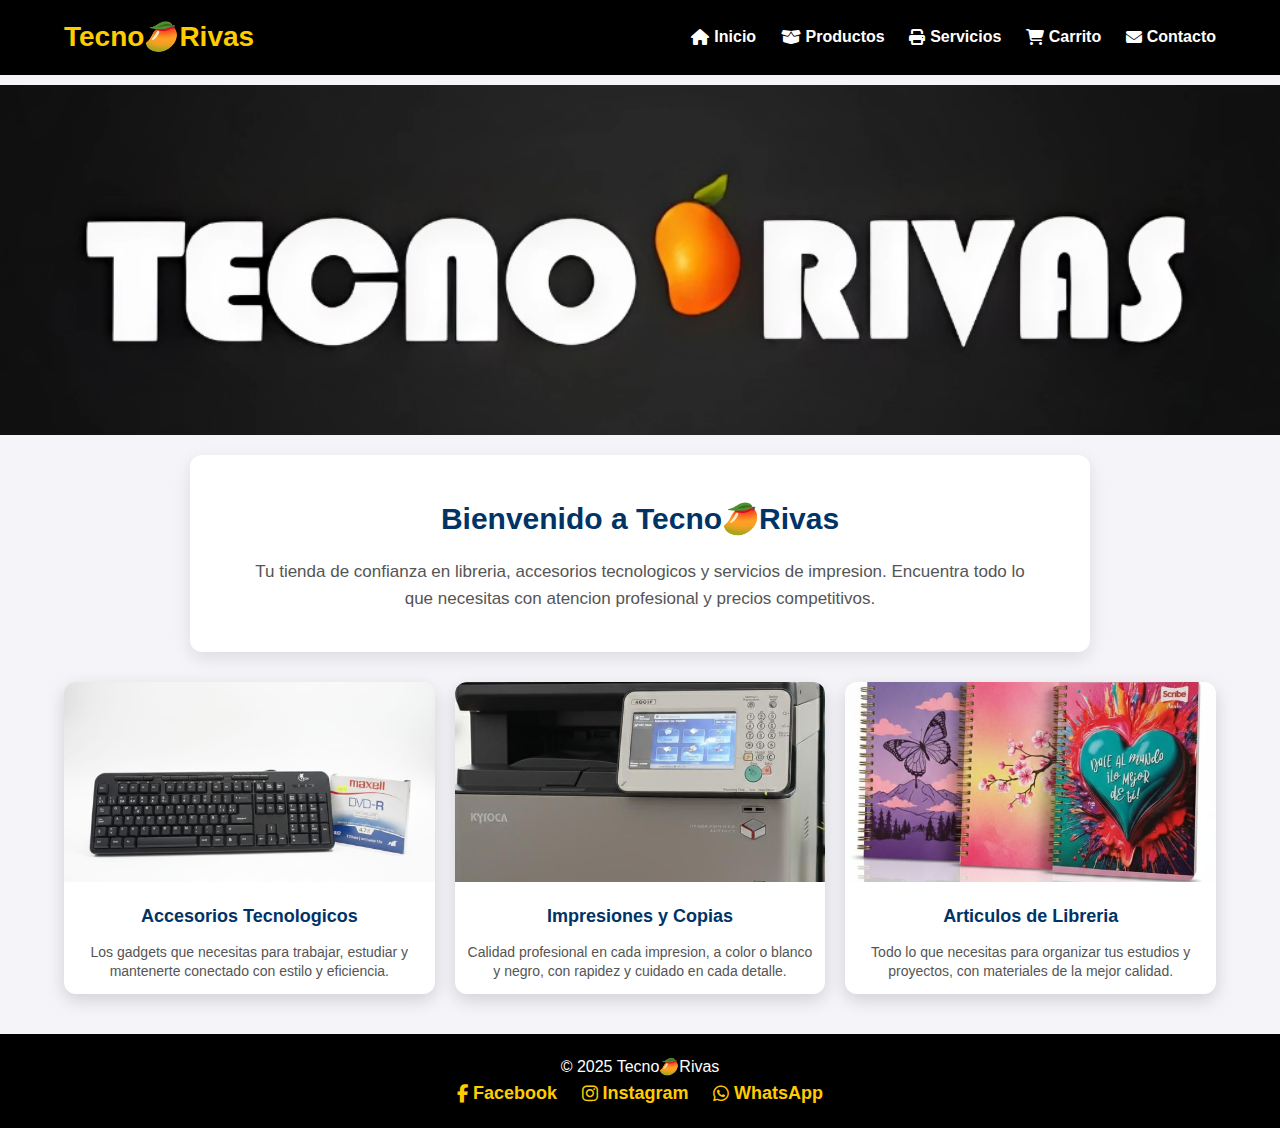
<file: Index.html>
<!DOCTYPE html>
<html lang="es">
<head>
    <meta charset="UTF-8">
    <meta name="viewport" content="width=device-width, initial-scale=1.0">
    <title>Tecno🥭Rivas | Inicio</title>

    <!-- Iconos de FontAwesome -->
    <link rel="stylesheet" href="https://cdnjs.cloudflare.com/ajax/libs/font-awesome/6.5.0/css/all.min.css">
    <link rel="stylesheet" href="css/style.css">
</head>
<body>

    <!-- MENU -->
    <header>
        <div class="container-header">
            <h1 class="logo">Tecno🥭Rivas</h1>

            <nav id="navbar">
                <a href="index.html"><i class="fa-solid fa-house"></i> Inicio</a>
                <a href="productos.html"><i class="fa-solid fa-box-open"></i> Productos</a>
                <a href="servicios.html"><i class="fa-solid fa-print"></i> Servicios</a>
                <a href="carrito.html"><i class="fa-solid fa-cart-shopping"></i> Carrito</a>
                <a href="contacto.html"><i class="fa-solid fa-envelope"></i> Contacto</a>
            </nav>

            <div class="menu-toggle" id="mobile-menu">MENU <i class="fa-solid fa-bars"></i></div>
        </div>
    </header>

    <!-- BANNER FADE -->
    <div class="banner-container">
        <img class="banner-slide fade" src="img/banner1.jpg" alt="">
        <img class="banner-slide fade" src="img/banner2.jpg" alt="">
        <img class="banner-slide fade" src="img/banner3.jpg" alt="">
        <img class="banner-slide fade" src="img/banner4.jpg" alt="">
        <img class="banner-slide fade" src="img/banner5.jpg" alt="">
    </div>

    <!-- INTRO -->
    <section class="intro">
        <h1>Bienvenido a Tecno🥭Rivas</h1>
        <p>
            Tu tienda de confianza en libreria, accesorios tecnologicos y servicios de impresion. 
            Encuentra todo lo que necesitas con atencion profesional y precios competitivos.
        </p>
    </section>

    <!-- PROMOCIONES -->
    <section class="promos">
        <div class="promo-item">
            <img src="img/producto1.jpg" alt="">
            <h3>Accesorios Tecnologicos</h3>
            <p>Los gadgets que necesitas para trabajar, estudiar y mantenerte conectado con estilo y eficiencia.</p>
        </div>

        <div class="promo-item">
            <img src="img/producto2.jpg" alt="">
            <h3>Impresiones y Copias</h3>
            <p>Calidad profesional en cada impresion, a color o blanco y negro, con rapidez y cuidado en cada detalle.</p>
        </div>

        <div class="promo-item">
            <img src="img/producto3.jpg" alt="">
            <h3>Articulos de Libreria</h3>
            <p>Todo lo que necesitas para organizar tus estudios y proyectos, con materiales de la mejor calidad.</p>
        </div>
    </section>

    <!-- PIE DE PAGINA -->
    <footer>
        <div class="footer-container">
            <p>&copy; 2025 Tecno🥭Rivas</p>

            <div class="redes">
                <a href="https://www.facebook.com/p/Tecno-Rivas-100040930213703/?locale=es_LA" target="_blank">
                    <i class="fab fa-facebook-f"></i> Facebook
                </a>

                <a href="https://www.instagram.com/tecnorivas2025/" target="_blank">
                    <i class="fab fa-instagram"></i> Instagram
                </a>

                <a href="https://wa.me/50557733013" target="_blank">
                    <i class="fab fa-whatsapp"></i> WhatsApp
                </a>
            </div>
        </div>
    </footer>

    <script src="js/script.js"></script>

    <script>
        // Redireccion de promociones
        document.querySelectorAll(".promo-item").forEach(item => {
            item.addEventListener("click", () => {
                let titulo = item.querySelector("h3").textContent.trim();

                switch(titulo){
                    case "Accesorios Tecnologicos":
                        window.location.href = "productos.html";
                        break;

                    case "Impresiones y Copias":
                        window.location.href = "servicios.html";
                        break;

                    case "Articulos de Libreria":
                        window.location.href = "productos.html";
                        break;

                    default:
                        console.warn("No se encontro ruta para:", titulo);
                }
            });
        });
    </script>

</body>
</html>
</file>
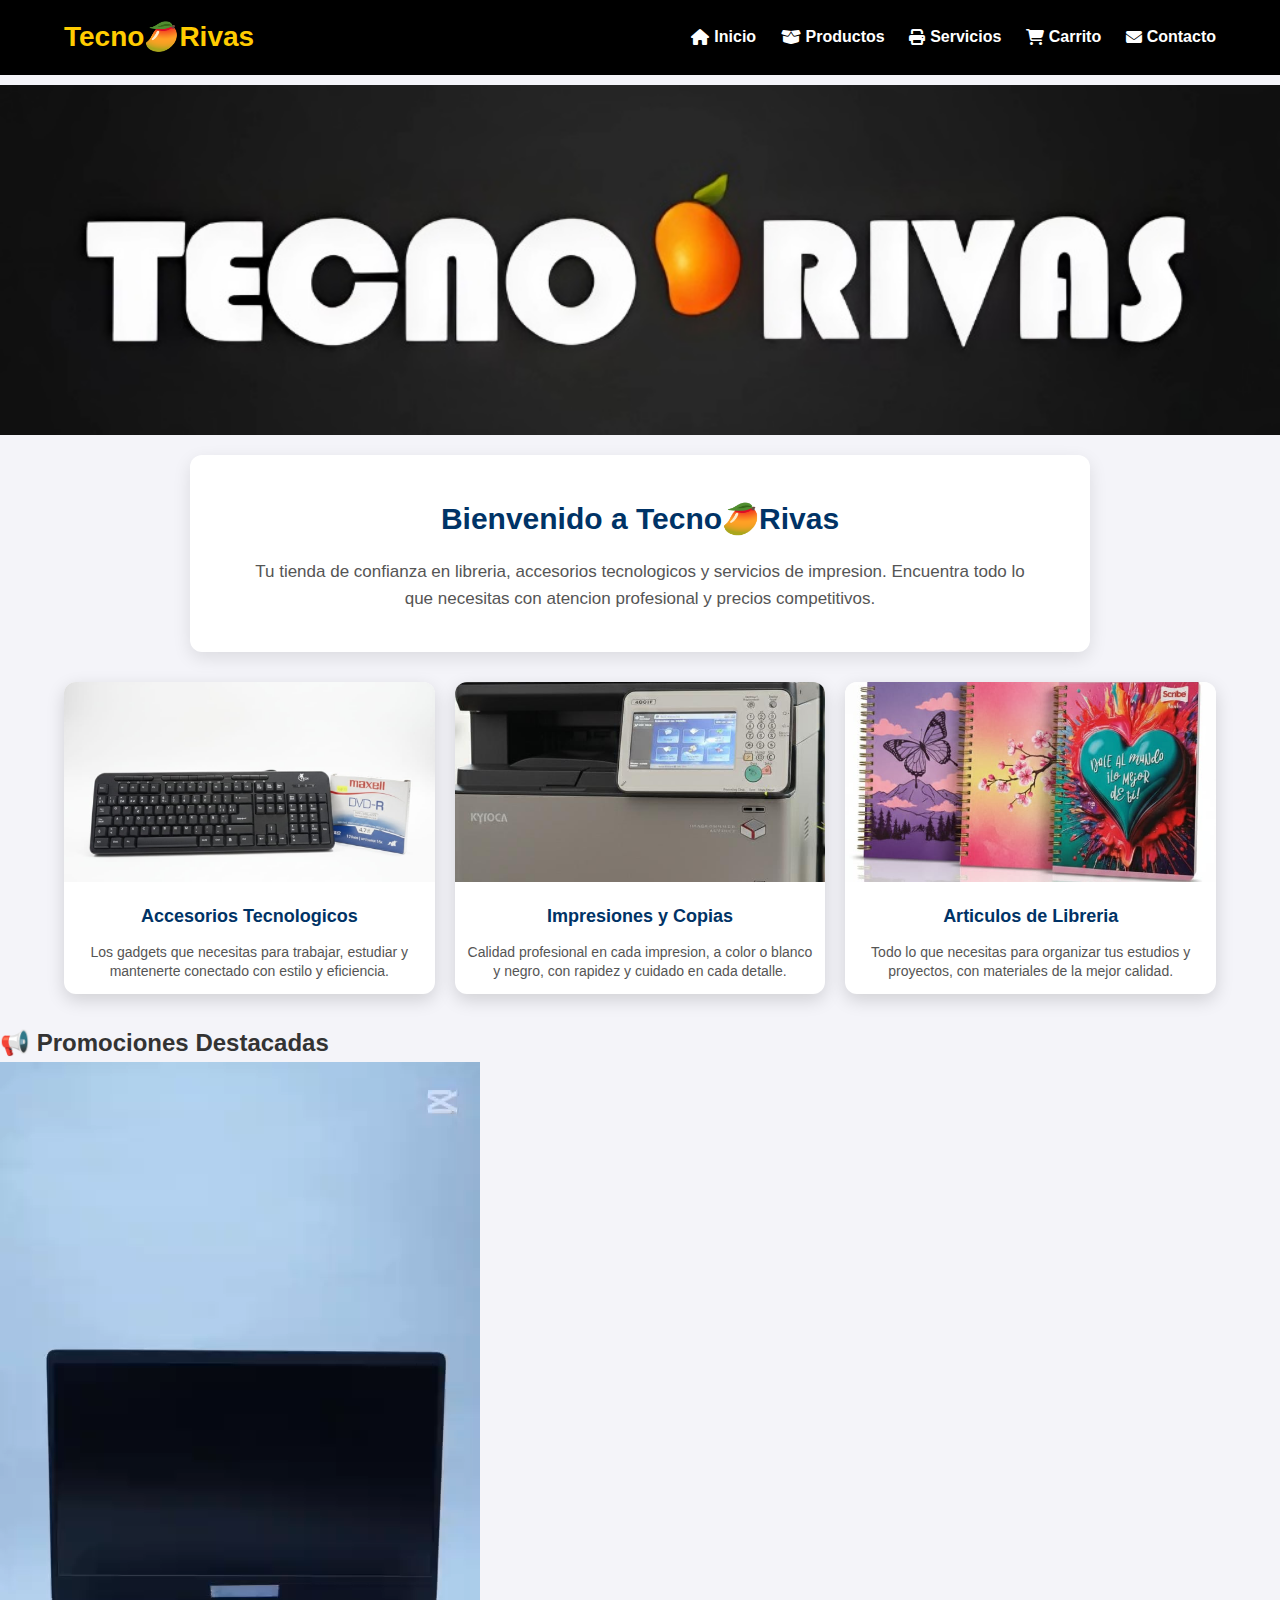
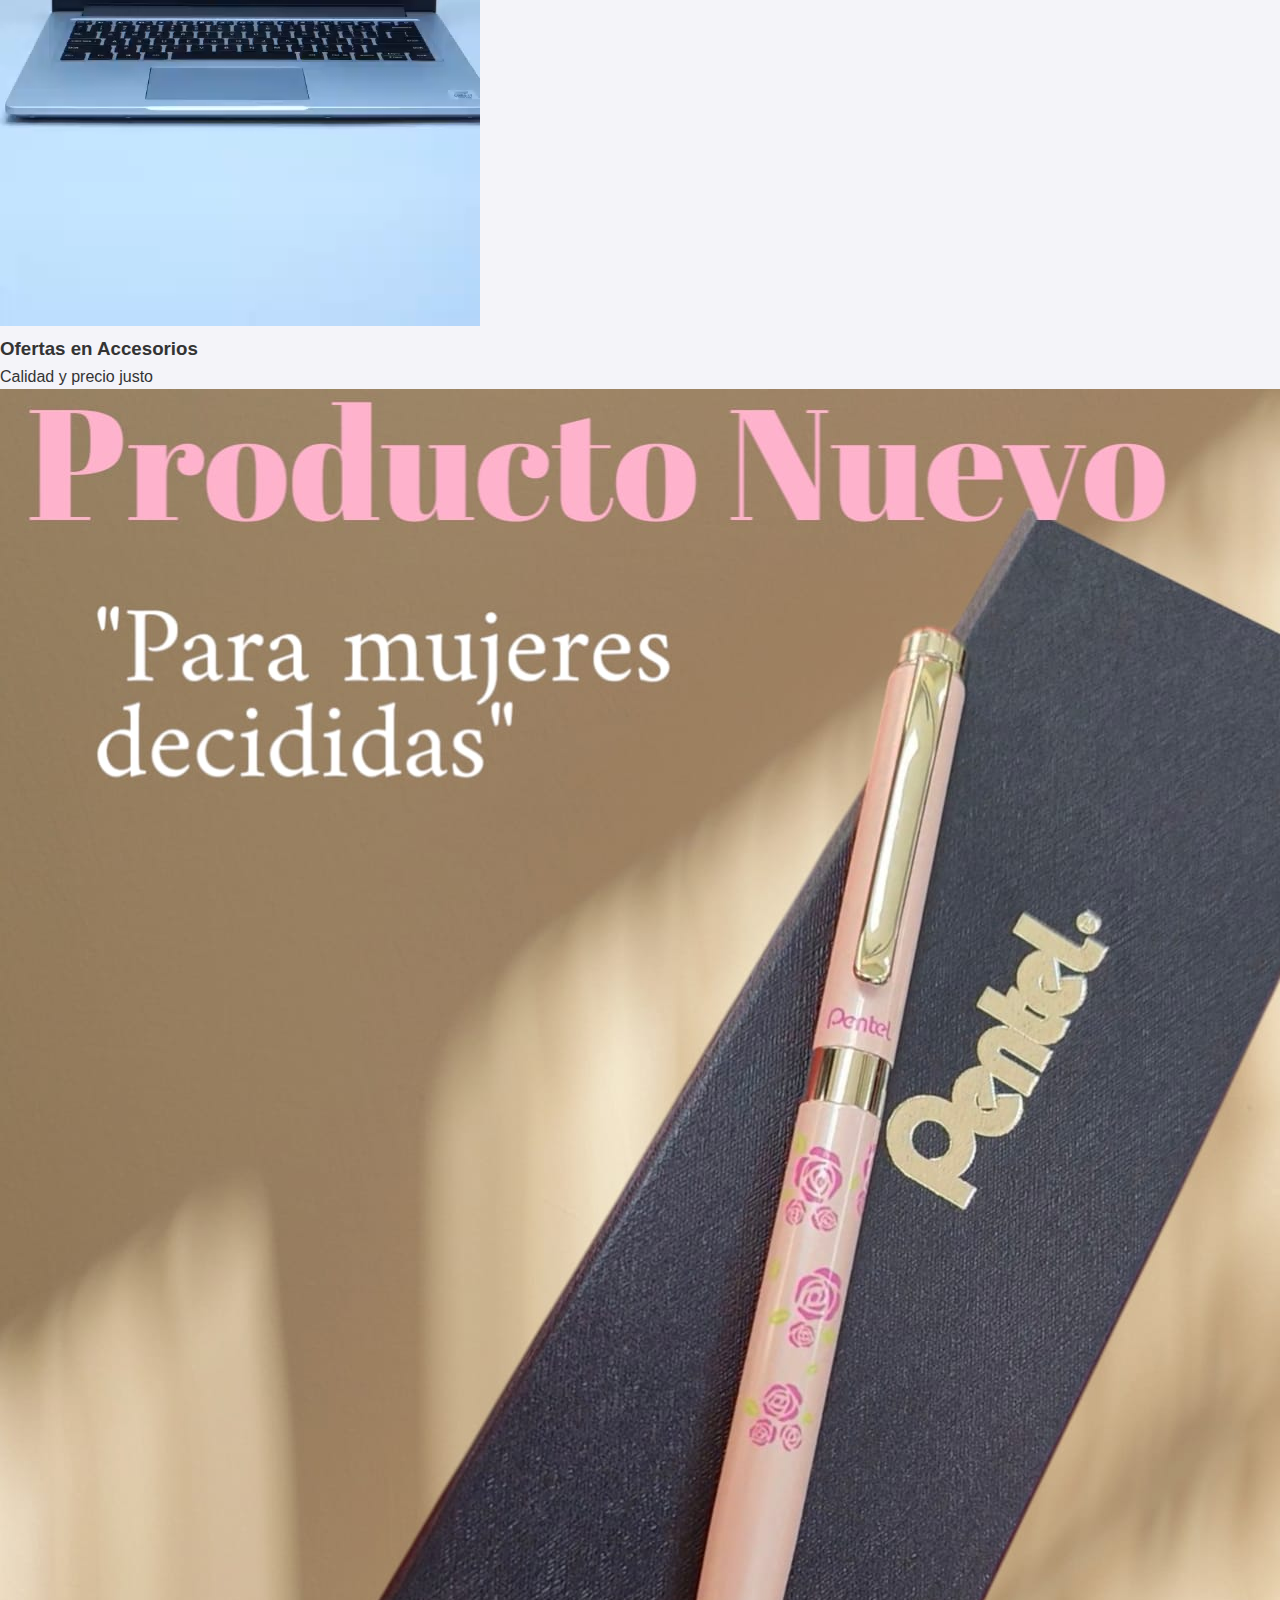
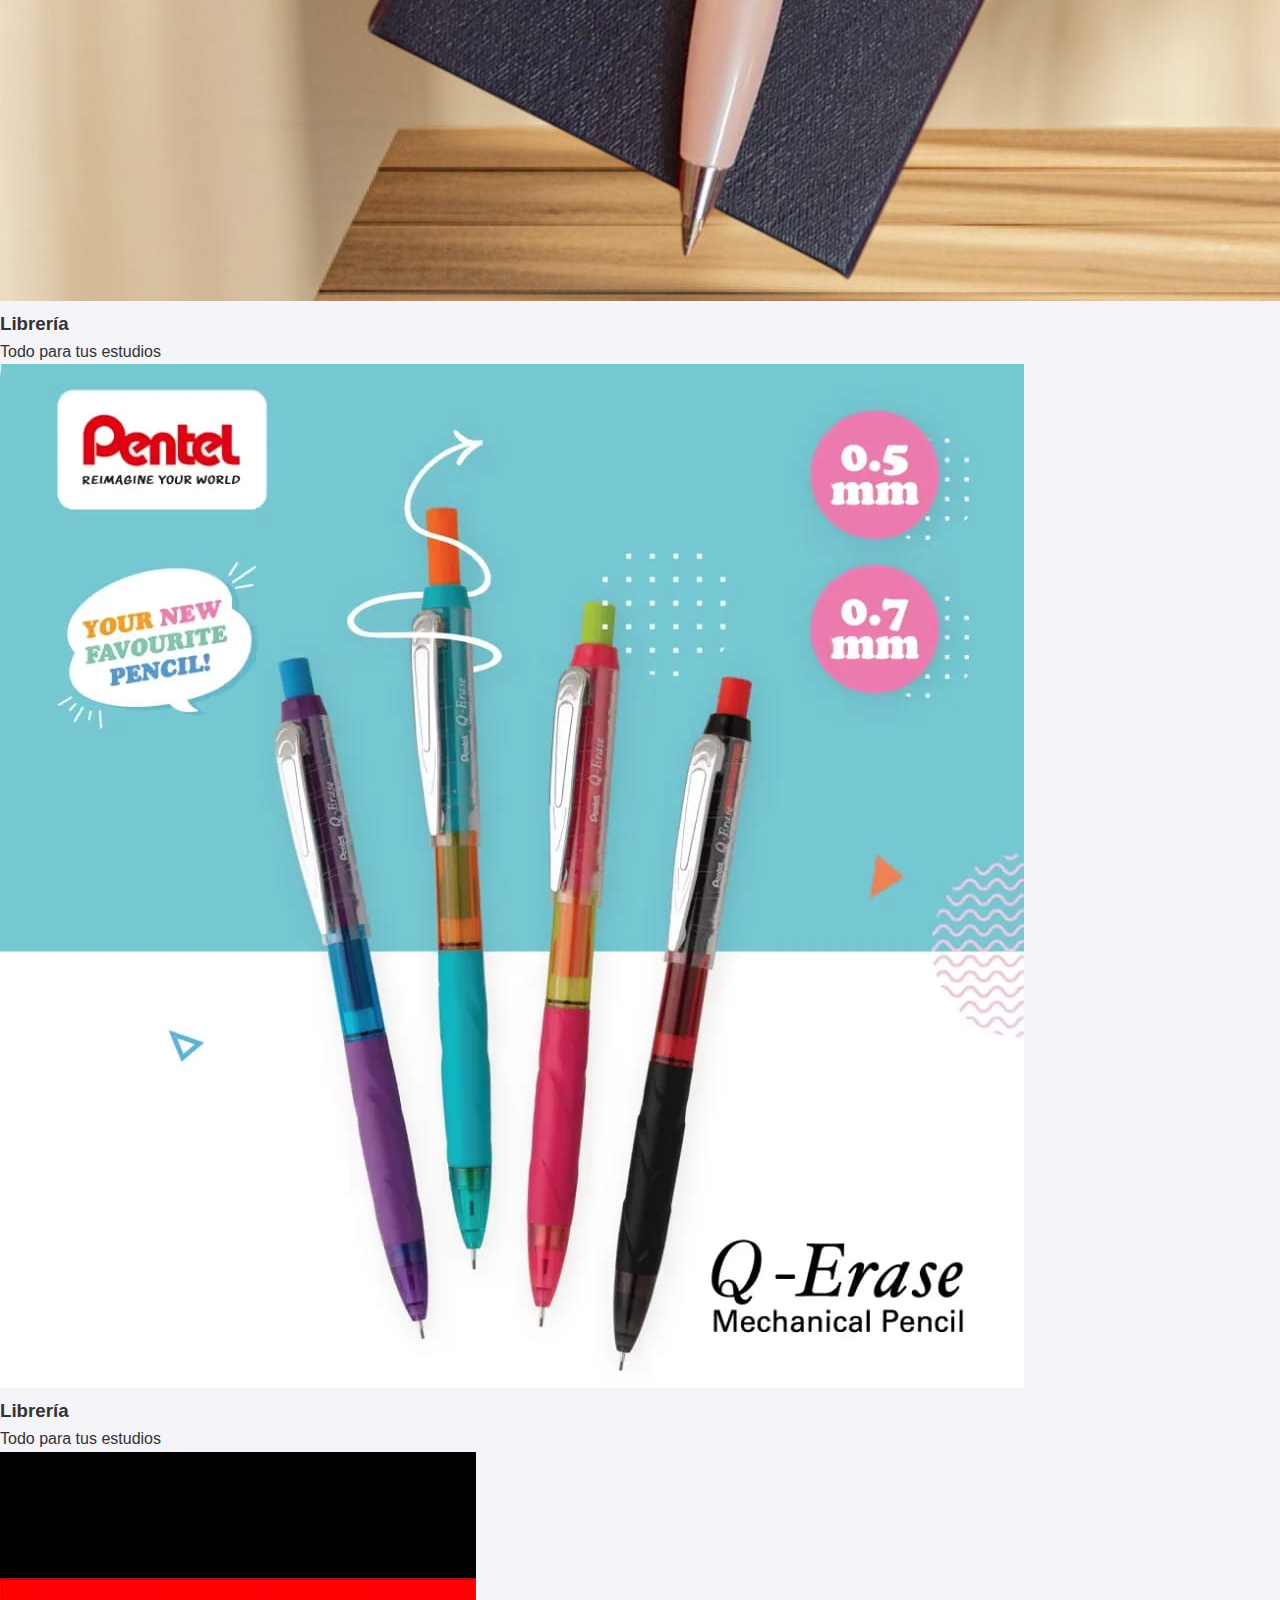
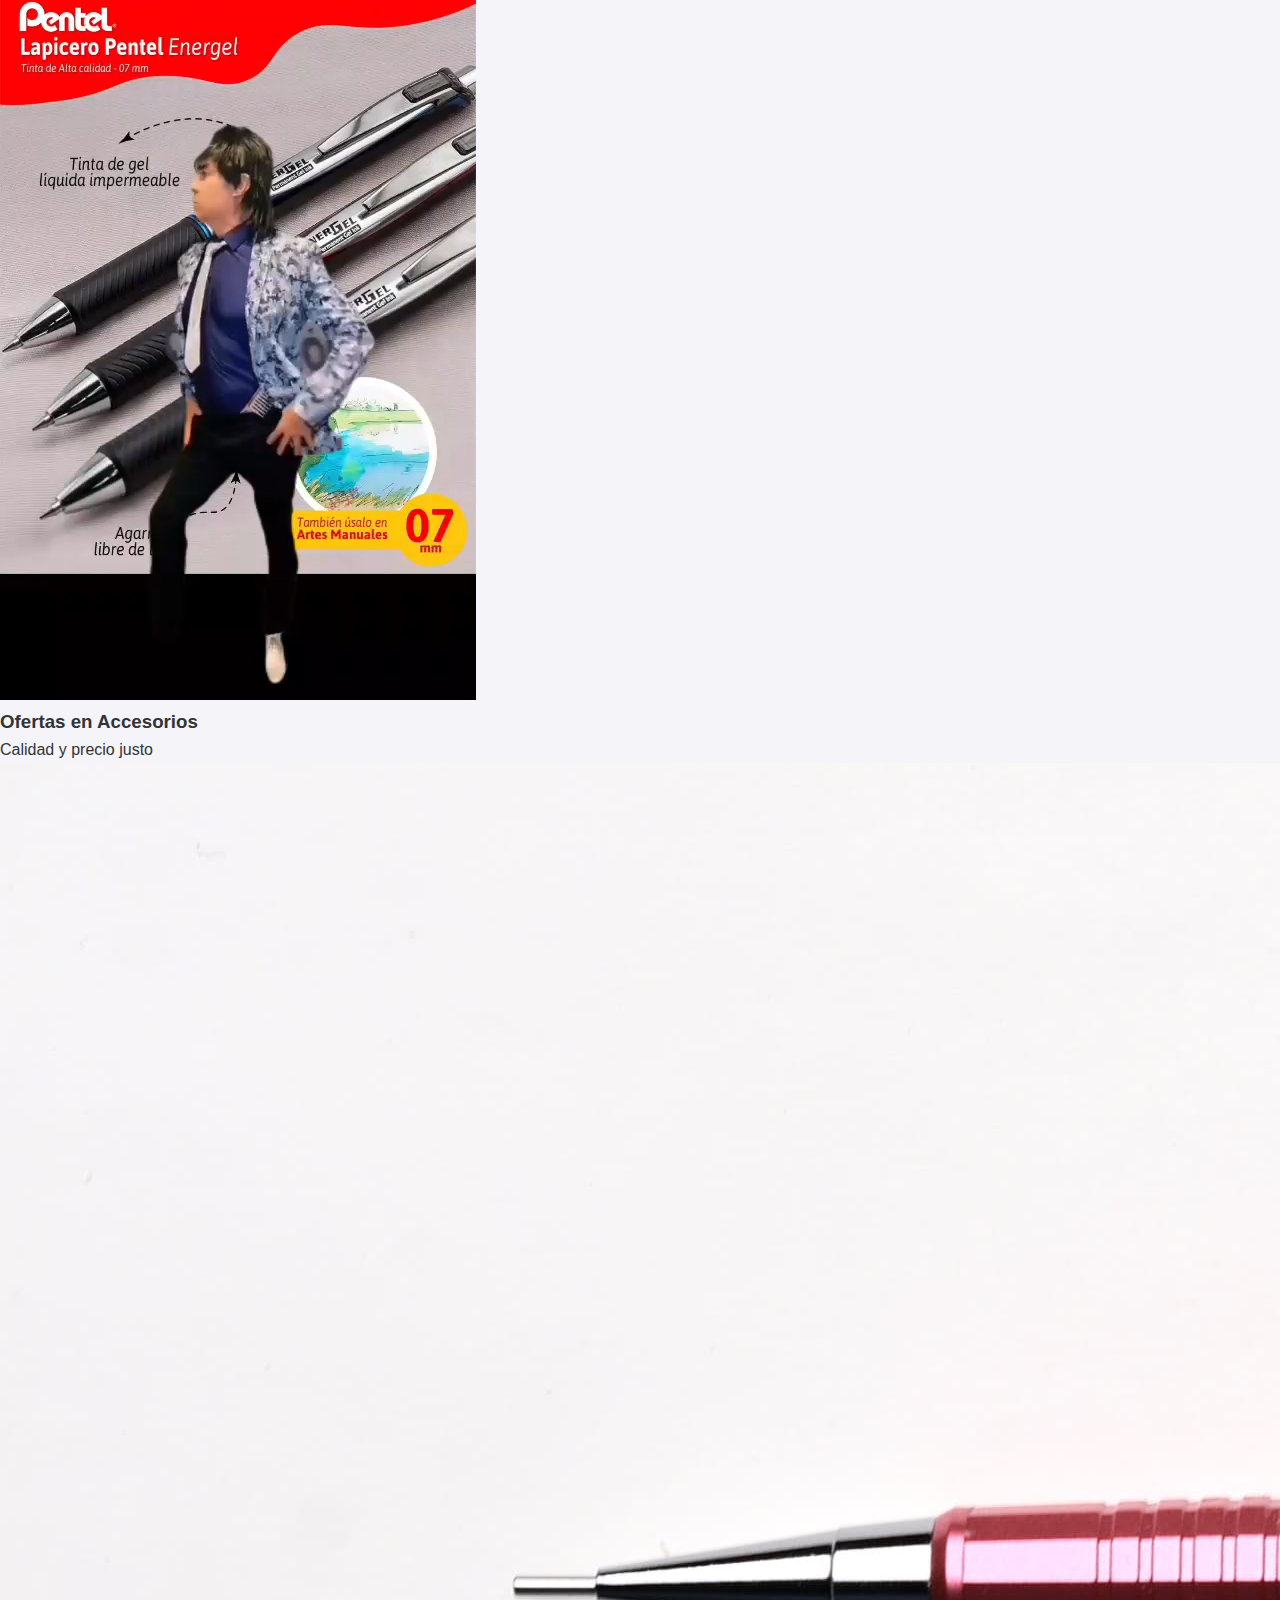
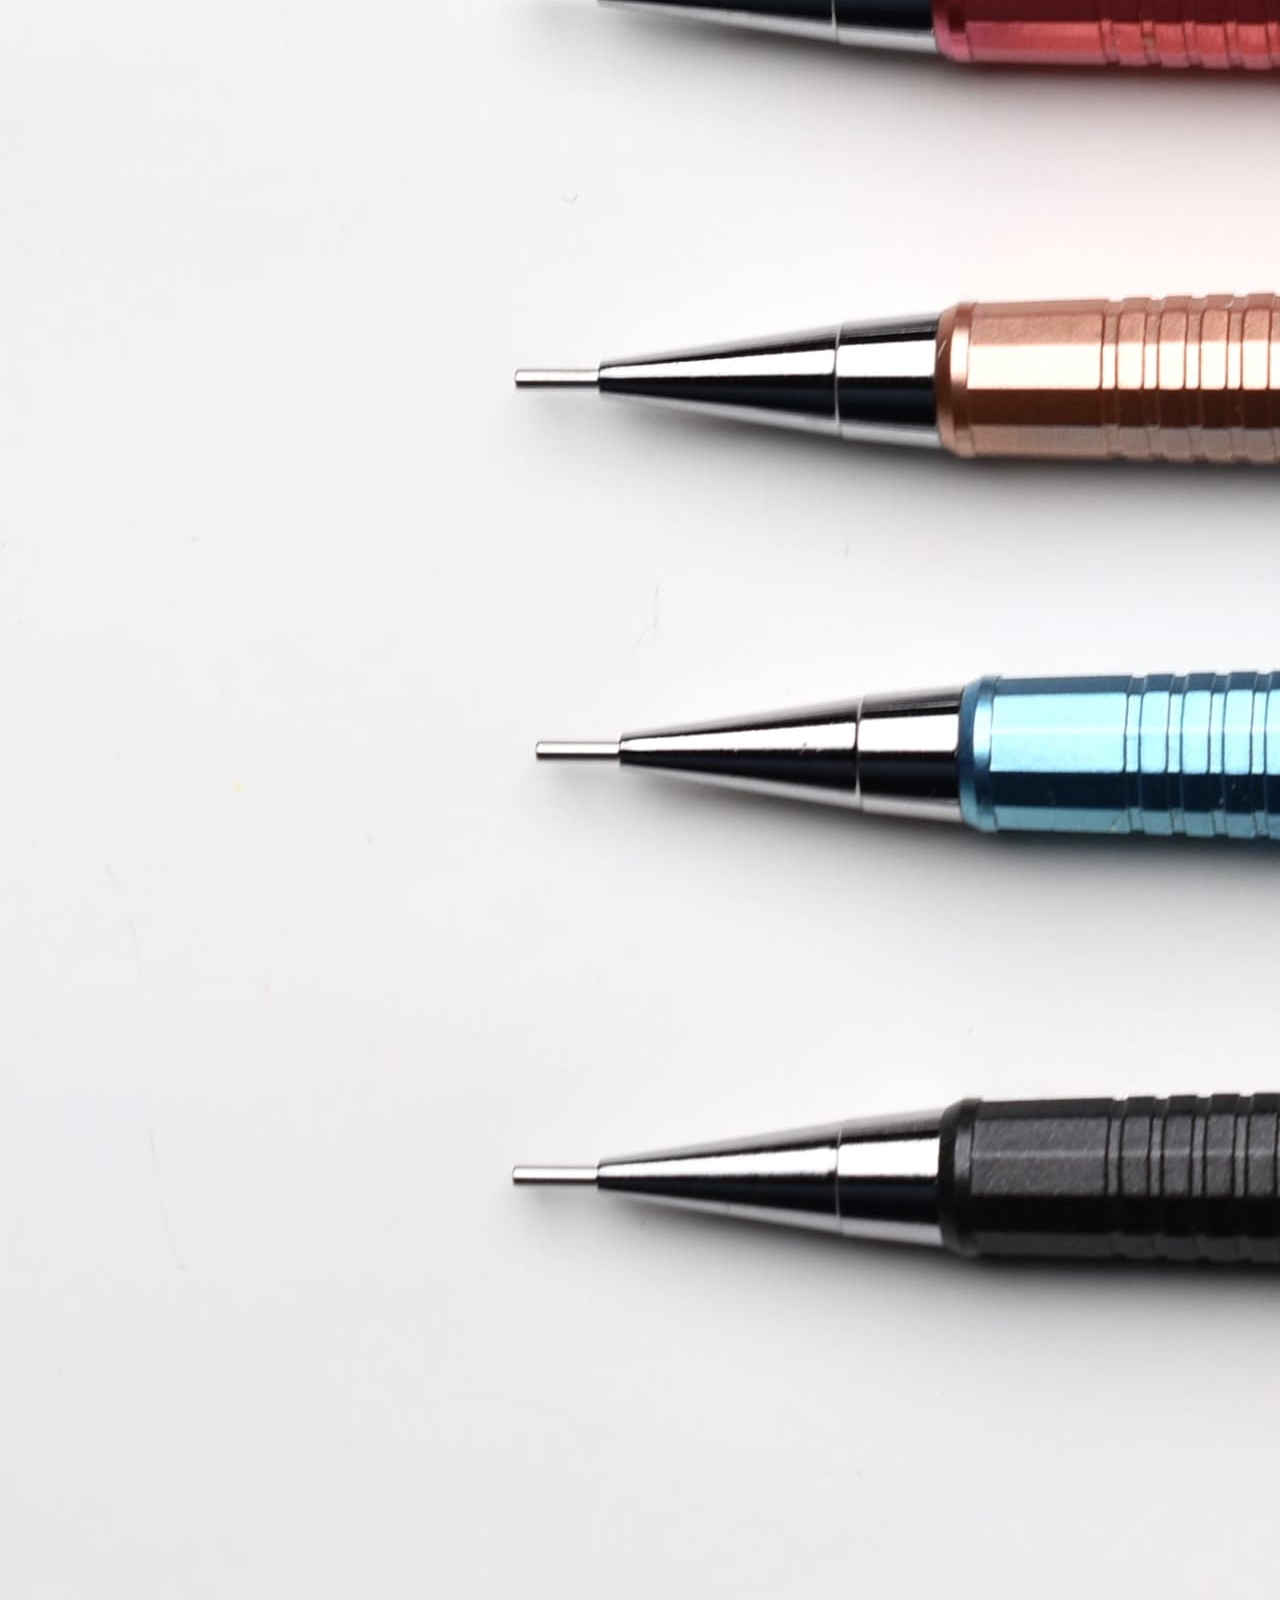
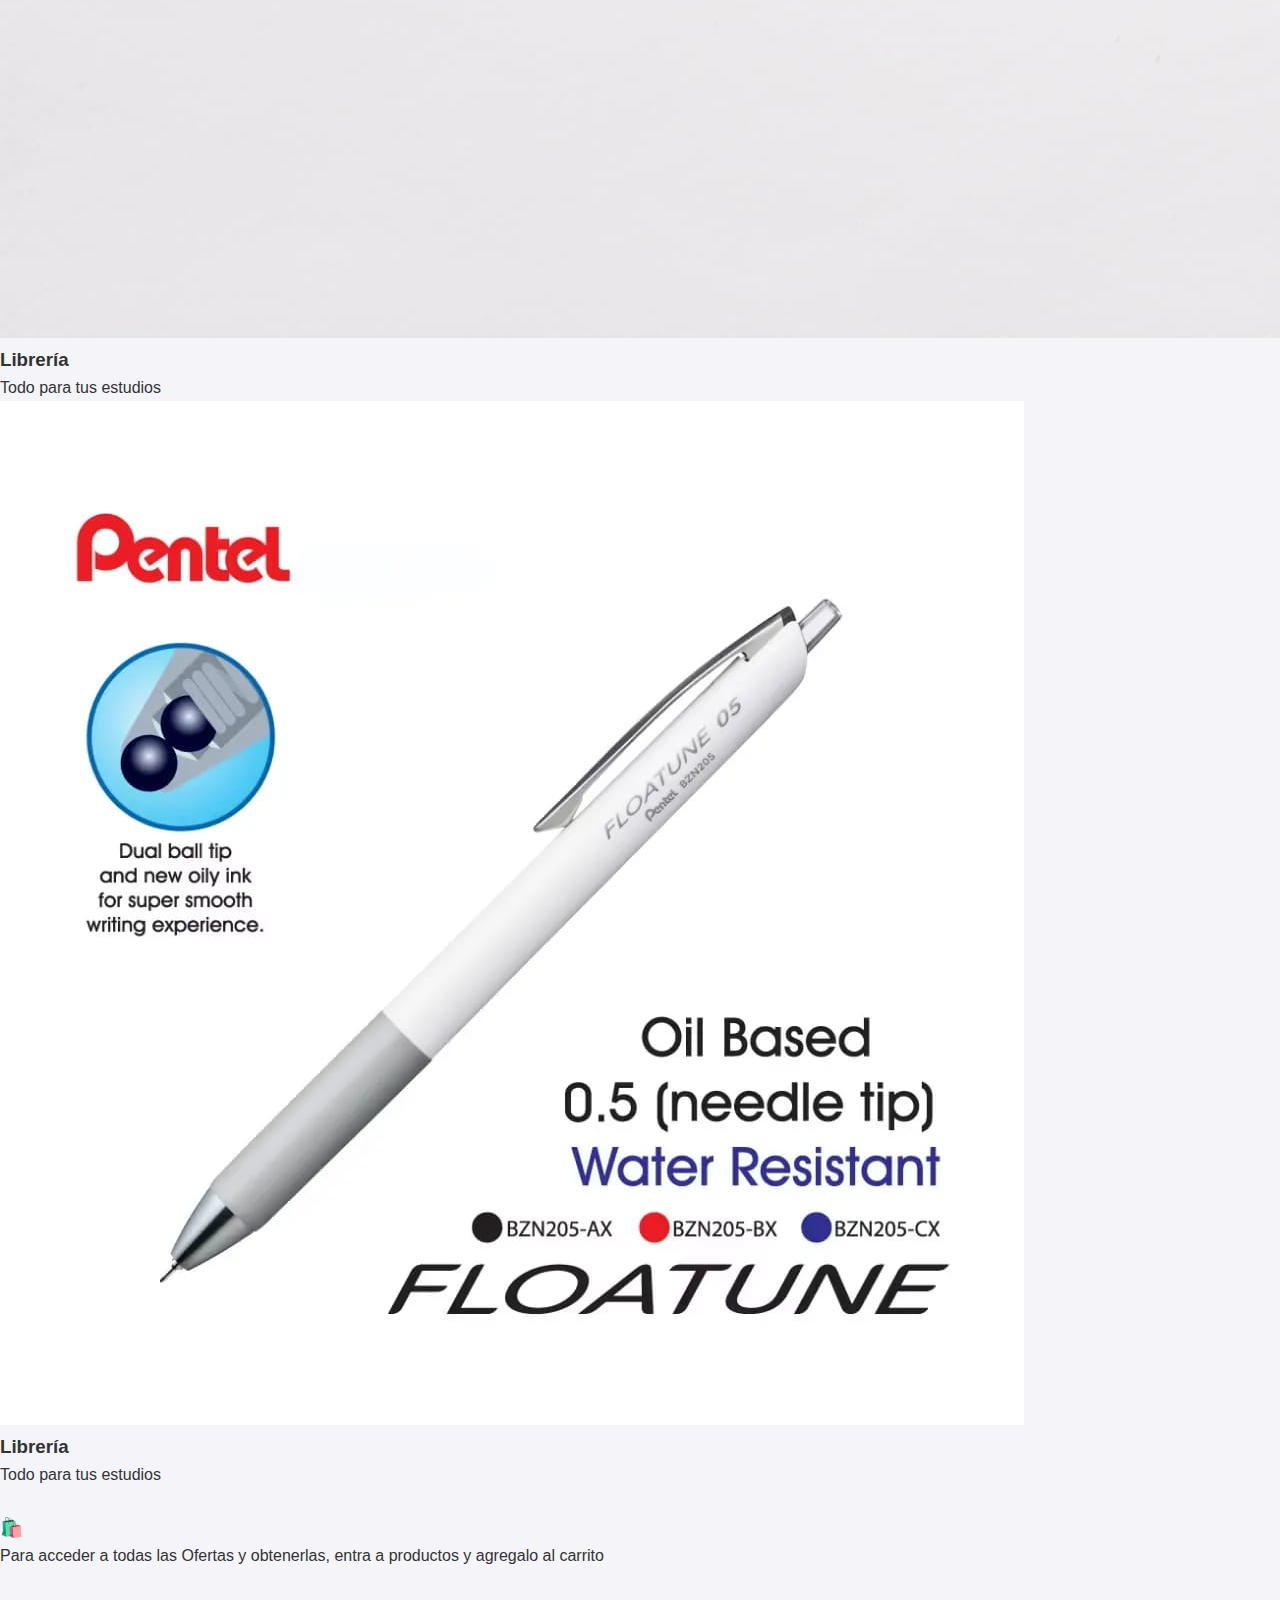
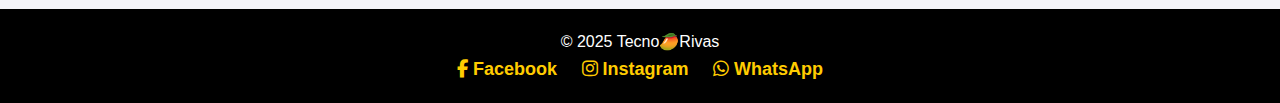
<file: index.html>
<!DOCTYPE html>
<html lang="es">
<head>
    <meta charset="UTF-8">
    <meta name="viewport" content="width=device-width, initial-scale=1.0">
    <title>Tecno🥭Rivas | Inicio</title>

    <!-- Iconos de FontAwesome -->
    <link rel="stylesheet" href="https://cdnjs.cloudflare.com/ajax/libs/font-awesome/6.5.0/css/all.min.css">
    <link rel="stylesheet" href="css/style.css">
</head>
<body>

    <!-- MENU -->
    <header>
        <div class="container-header">
            <h1 class="logo">Tecno🥭Rivas</h1>

            <nav id="navbar">
                <a href="index.html"><i class="fa-solid fa-house"></i> Inicio</a>
                <a href="productos.html"><i class="fa-solid fa-box-open"></i> Productos</a>
                <a href="servicios.html"><i class="fa-solid fa-print"></i> Servicios</a>
                <a href="carrito.html"><i class="fa-solid fa-cart-shopping"></i> Carrito</a>
                <a href="contacto.html"><i class="fa-solid fa-envelope"></i> Contacto</a>
            </nav>

            <div class="menu-toggle" id="mobile-menu">MENU <i class="fa-solid fa-bars"></i></div>
        </div>
    </header>

    <!-- BANNER FADE -->
    <div class="banner-container">
        <img class="banner-slide fade" src="img/banner1.jpg" alt="">
        <img class="banner-slide fade" src="img/banner2.jpg" alt="">
        <img class="banner-slide fade" src="img/banner3.jpg" alt="">
        <img class="banner-slide fade" src="img/banner4.jpg" alt="">
        <img class="banner-slide fade" src="img/banner5.jpg" alt="">
    </div>

    <!-- INTRO -->
    <section class="intro">
        <h1>Bienvenido a Tecno🥭Rivas</h1>
        <p>
            Tu tienda de confianza en libreria, accesorios tecnologicos y servicios de impresion. 
            Encuentra todo lo que necesitas con atencion profesional y precios competitivos.
        </p>
    </section>

    <!-- PROMOCIONES -->
    <section class="promos">
        <div class="promo-item">
            <img src="img/producto1.jpg" alt="">
            <h3>Accesorios Tecnologicos</h3>
            <p>Los gadgets que necesitas para trabajar, estudiar y mantenerte conectado con estilo y eficiencia.</p>
        </div>

        <div class="promo-item">
            <img src="img/producto2.jpg" alt="">
            <h3>Impresiones y Copias</h3>
            <p>Calidad profesional en cada impresion, a color o blanco y negro, con rapidez y cuidado en cada detalle.</p>
        </div>

        <div class="promo-item">
            <img src="img/producto3.jpg" alt="">
            <h3>Articulos de Libreria</h3>
            <p>Todo lo que necesitas para organizar tus estudios y proyectos, con materiales de la mejor calidad.</p>
        </div>
    </section>

<!-- PUBLICIDAD -->
<section class="publicidad">
    <h2>📢 Promociones Destacadas</h2>

    <div class="publicidad-grid">
        <!-- Video 1 -->
        <div class="publicidad-card video">
            <video src="videos/promo.mp4" autoplay muted loop playsinline></video>
            <div class="overlay">
                <h3>Ofertas en Accesorios</h3>
                <p>Calidad y precio justo</p>
            </div>
        </div>

        <!-- Imagen 1 -->
        <div class="publicidad-card">
            <img src="img/pub1.jpg" alt="Promoción impresión">
            <div class="overlay">
                <h3>Librería</h3>
                <p>Todo para tus estudios</p>
            </div>
        </div>

        <!-- Imagen 2 -->
        <div class="publicidad-card">
            <img src="img/pub2.jpg" alt="Librería">
            <div class="overlay">
                <h3>Librería</h3>
                <p>Todo para tus estudios</p>
            </div>
        </div>

  <!-- Video 2 -->
        <div class="publicidad-card video">
            <video src="videos/promo2.mp4" autoplay muted loop playsinline></video>
            <div class="overlay">
                <h3>Ofertas en Accesorios</h3>
                <p>Calidad y precio justo</p>
            </div>
        </div>

        <!-- Imagen 3 -->
        <div class="publicidad-card">
            <img src="img/pub3.jpg" alt="Promoción impresión">
            <div class="overlay">
                <h3>Librería</h3>
                <p>Todo para tus estudios</p>
            </div>
        </div>

        <!-- Imagen 4 -->
        <div class="publicidad-card">
            <img src="img/pub4.jpg" alt="Librería">
            <div class="overlay">
                <h3>Librería</h3>
                <p>Todo para tus estudios</p>
            </div>
        </div>

      
    </div>
      <br>
     <h3>🛍️</h3>
      <p>Para acceder a todas las Ofertas y obtenerlas, entra a productos y agregalo al carrito</p>
</section>

    
    <!-- PIE DE PAGINA -->
    <footer>
        <div class="footer-container">
            <p>&copy; 2025 Tecno🥭Rivas</p>

            <div class="redes">
                <a href="https://www.facebook.com/p/Tecno-Rivas-100040930213703/?locale=es_LA" target="_blank">
                    <i class="fab fa-facebook-f"></i> Facebook
                </a>

                <a href="https://www.instagram.com/tecnorivas2025/" target="_blank">
                    <i class="fab fa-instagram"></i> Instagram
                </a>

                <a href="https://wa.me/50557733013" target="_blank">
                    <i class="fab fa-whatsapp"></i> WhatsApp
                </a>
            </div>
        </div>
    </footer>

    <script src="js/script.js"></script>

    <script>
        // Redireccion de promociones
        document.querySelectorAll(".promo-item").forEach(item => {
            item.addEventListener("click", () => {
                let titulo = item.querySelector("h3").textContent.trim();

                switch(titulo){
                    case "Accesorios Tecnologicos":
                        window.location.href = "productos.html";
                        break;

                    case "Impresiones y Copias":
                        window.location.href = "servicios.html";
                        break;

                    case "Articulos de Libreria":
                        window.location.href = "productos.html";
                        break;

                    default:
                        console.warn("No se encontro ruta para:", titulo);
                }
            });
        });
    </script>

</body>
</html>
</file>
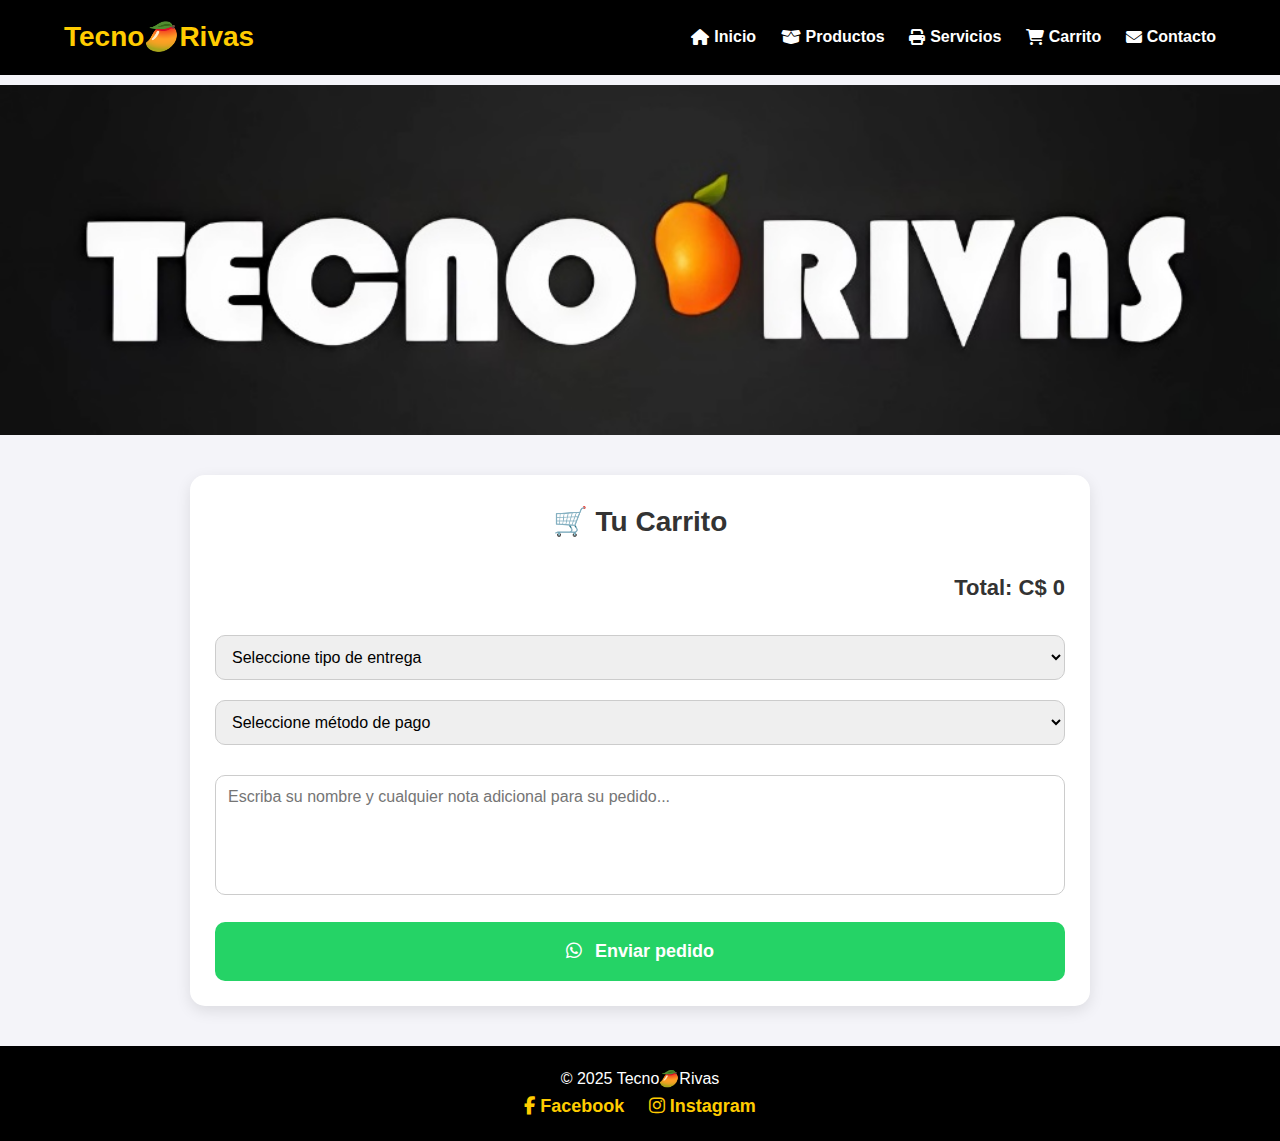
<file: carrito.html>
<!DOCTYPE html>
<html lang="es">
<head>
    <meta charset="UTF-8">
    <meta name="viewport" content="width=device-width, initial-scale=1.0">
    <title>Tecno🥭Rivas | Carrito</title>

    <link rel="stylesheet" href="https://cdnjs.cloudflare.com/ajax/libs/font-awesome/6.5.0/css/all.min.css">
    <link rel="stylesheet" href="css/style.css">

    <style>
        /* --- ESTILOS PROFESIONALES DEL CARRITO --- */
        .carrito-container {
            max-width: 900px;
            margin: 40px auto;
            background: #fff;
            padding: 25px;
            border-radius: 15px;
            box-shadow: 0 5px 15px rgba(0,0,0,0.1);
        }

        .carrito-titulo {
            font-size: 28px;
            margin-bottom: 20px;
            text-align: center;
            font-weight: bold;
        }

        .carrito-item {
            display: flex;
            align-items: center;
            padding: 15px;
            border-bottom: 1px solid #ddd;
        }

        .carrito-item img {
            width: 80px;
            height: 80px;
            object-fit: contain;
            margin-right: 20px;
            background: #f4f4f4;
            padding: 5px;
            border-radius: 10px;
        }

        .carrito-info {
            flex: 1;
        }

        .carrito-info h3 {
            margin: 0;
            font-size: 18px;
        }

        .carrito-info p {
            margin: 5px 0;
            color: #555;
        }

        .btn-eliminar {
            background: #ff4b4b;
            color: #fff;
            border: none;
            padding: 10px 15px;
            border-radius: 8px;
            cursor: pointer;
        }

        .carrito-total {
            margin-top: 25px;
            font-size: 22px;
            text-align: right;
            font-weight: bold;
        }

        .opciones {
            margin-top: 30px;
        }

        .opciones select {
            width: 100%;
            padding: 12px;
            font-size: 16px;
            border-radius: 10px;
            margin-bottom: 20px;
            border: 1px solid #ccc;
        }

        /* Campo de nota */
        #nota-pedido {
            width: 100%;
            height: 120px;
            padding: 12px;
            margin-top: 10px;
            border-radius: 10px;
            font-size: 16px;
            border: 1px solid #ccc;
            resize: none;
        }

        .btn-whatsapp {
            display: block;
            width: 100%;
            background: #25d366;
            color: #fff;
            padding: 15px;
            font-size: 18px;
            text-align: center;
            border-radius: 10px;
            text-decoration: none;
            font-weight: bold;
            margin-top: 20px;
        }

        .btn-whatsapp i {
            margin-right: 8px;
        }

        /* Responsive */
        @media (max-width: 600px) {
            .carrito-item {
                flex-direction: column;
                text-align: center;
            }
            .carrito-item img {
                margin-bottom: 10px;
            }
        }
    </style>
</head>
<body>

    <!-- Encabezado (MENU) -->
    <header>
        <div class="container-header">
            <h1 class="logo">Tecno🥭Rivas</h1>
            <nav id="navbar">
                <a href="index.html"><i class="fa-solid fa-house"></i> Inicio</a>
                <a href="productos.html"><i class="fa-solid fa-box-open"></i> Productos</a>
                <a href="servicios.html"><i class="fa-solid fa-print"></i> Servicios</a>
                <a href="carrito.html"><i class="fa-solid fa-cart-shopping"></i> Carrito</a>
                <a href="contacto.html"><i class="fa-solid fa-envelope"></i> Contacto</a>
            </nav>
            <div class="menu-toggle" id="mobile-menu">MENU <i class="fa-solid fa-bars"></i></div>
        </div>
    </header>

    <!-- BANNER -->
    <div class="banner-container">
        <img class="banner-slide" src="img/banner1.jpg" alt="">
        <img class="banner-slide" src="img/banner2.jpg" alt="">
        <img class="banner-slide" src="img/banner3.jpg" alt="">
        <img class="banner-slide" src="img/banner4.jpg" alt="">
        <img class="banner-slide" src="img/banner5.jpg" alt="">
    </div>

    <!-- CONTENIDO PRINCIPAL -->
    <div class="carrito-container">

        <h2 class="carrito-titulo">🛒 Tu Carrito</h2>

        <div id="carrito-list"></div>

        <p id="carrito-total" class="carrito-total">Total: C$ 0</p>

        <div class="opciones">
            <select id="tipo-entrega">
                <option value="">Seleccione tipo de entrega</option>
                <option value="Presencial">Entrega presencial</option>
                <option value="Delivery">Delivery</option>
            </select>

            <select id="tipo-pago">
                <option value="">Seleccione método de pago</option>
                <option value="Efectivo">Efectivo</option>
                <option value="Transferencia">Transferencia</option>
            </select>

            <!-- Info de transferencia (oculto por defecto) -->
            <div id="info-transferencia" style="
                display:none;
                margin-top:15px;
                background:#f7f7f7;
                padding:15px;
                border-radius:10px;
                border:1px solid #ccc;
            ">
                <h3 style="margin-top:0;">📲 Datos para transferencia</h3>

                <p><strong>Banco BAC (cordobas):</strong><br>
                Número de cuenta: <strong>370097586</strong><br>
                A nombre de: <strong>Amadeo Antonio Espinoza Alvarado</strong></p>

                <p><strong>Banco BAC (dolar):</strong><br>
                Número de cuenta: <strong>370097644</strong><br>
                A nombre de: <strong>Amadeo Antonio Espinoza Alvarado</strong></p>

                <p style="color:#444; margin-top:10px;">
                    ✔ Después de transferir, envía la captura del comprobante por WhatsApp.
                </p>
            </div>

            <!-- Campo de nota -->
            <textarea id="nota-pedido" placeholder="Escriba su nombre y cualquier nota adicional para su pedido..."></textarea>
        </div>

        <a id="btn-whatsapp" class="btn-whatsapp" href="#">
            <i class="fa-brands fa-whatsapp"></i> Enviar pedido
        </a>

    </div>

    <!-- PIE DE PÁGINA -->
    <footer>
        <div class="footer-container">
            <p>&copy; 2025 Tecno🥭Rivas</p>
            <div class="redes">
                <a href="https://www.facebook.com/p/Tecno-Rivas-100040930213703/?locale=es_LA" target="_blank">
                    <i class="fab fa-facebook-f"></i> Facebook
                </a>
                <a href="https://www.instagram.com/tecnorivas2025/" target="_blank">
                    <i class="fab fa-instagram"></i> Instagram
                </a>
            </div>
        </div>
    </footer>

    <script>

        /* -----------------------
           Animación del banner
        ------------------------ */
        function iniciarBanner() {
            let slideIndex = 0;
            const slides = document.getElementsByClassName("banner-slide");

            function showSlides() {
                for (let i = 0; i < slides.length; i++) {
                    slides[i].style.opacity = 0;
                }
                slideIndex++;
                if (slideIndex > slides.length) slideIndex = 1;
                slides[slideIndex - 1].style.opacity = 1;
                setTimeout(showSlides, 4000);
            }

            showSlides();
        }

        /* -----------------------
           Cargar carrito
        ------------------------ */
        function cargarCarrito() {
            let carrito = JSON.parse(localStorage.getItem("carrito")) || [];
            let lista = document.getElementById("carrito-list");
            let total = 0;

            lista.innerHTML = "";

            carrito.forEach((p, index) => {
                total += Number(p.precio);

                lista.innerHTML += `
                    <div class="carrito-item">
                        <img src="${p.imagen}">
                        <div class="carrito-info">
                            <h3>${p.producto}</h3>
                            <p>Precio: C$ ${p.precio}</p>
                        </div>
                        <button class="btn-eliminar" onclick="eliminarItem(${index})">Eliminar</button>
                    </div>
                `;
            });

            document.getElementById("carrito-total").innerText = `Total: C$ ${total}`;
        }

        function eliminarItem(index) {
            let carrito = JSON.parse(localStorage.getItem("carrito")) || [];
            carrito.splice(index, 1);
            localStorage.setItem("carrito", JSON.stringify(carrito));
            cargarCarrito();
        }

        /* -----------------------
           ENVÍO A WHATSAPP + GOOGLE SHEETS
        ------------------------ */

        const API_URL = "https://script.google.com/macros/s/AKfycbwlSFNIi1y53GydHvSziDHcON7XEzgHLNzaKHs07c62Kyuk_2kDj2WtvoSZJOi3wYAmVQ/exec"; 
        // ejemplo: https://script.google.com/macros/s/AKfycbxxxx/exec

        document.getElementById("btn-whatsapp").addEventListener("click", async () => {
            let carrito = JSON.parse(localStorage.getItem("carrito")) || [];
            let entrega = document.getElementById("tipo-entrega").value;
            let pago = document.getElementById("tipo-pago").value;
            let nota = document.getElementById("nota-pedido").value.trim();

            if (carrito.length === 0) return alert("El carrito está vacío");
            if (!entrega) return alert("Selecciona el tipo de entrega");
            if (!pago) return alert("Selecciona el método de pago");
            if (!nota || nota.length < 3) {
                return alert("Por favor escriba su nombre y alguna nota adicional.");
            }

            let productosTexto = carrito.map(p => `${p.producto} (C$ ${p.precio})`).join(", ");
            let total = document.getElementById("carrito-total").innerText.replace("Total: C$ ", "");

            // ENVIAR A GOOGLE SHEETS
            fetch(API_URL, {
                method: "POST",
                headers: { "Content-Type": "application/json" },
                body: JSON.stringify({
                    cliente: nota,
                    productos: productosTexto,
                    total: total,
                    entrega: entrega,
                    pago: pago,
                    nota: nota
                })
            });

            // ENVIAR A WhatsApp
            let mensaje = "🛒 *Nuevo pedido desde Tecno🥭Rivas:*%0A%0A";

            carrito.forEach(p => {
                mensaje += `• ${p.producto} - C$ ${p.precio}%0A`;
            });

            mensaje += `%0A*Entrega:* ${entrega}`;
            mensaje += `%0A*Pago:* ${pago}`;
            mensaje += `%0A*Cliente:* ${nota}`;
            mensaje += `%0A%0A*Total:* C$ ${total}`;

            const telefono = "50557733013";
            const url = `https://wa.me/${telefono}?text=${mensaje}`;

            localStorage.removeItem("carrito");

            window.location.href = url;
        });

        /* -----------------------
           Mostrar datos de transferencia
        ------------------------ */
        document.getElementById("tipo-pago").addEventListener("change", () => {
            const pago = document.getElementById("tipo-pago").value;
            const info = document.getElementById("info-transferencia");

            if (pago === "Transferencia") {
                info.style.display = "block";
            } else {
                info.style.display = "none";
            }
        });

        /* -----------------------
           MENÚ MÓVIL
        ------------------------ */
        const menuToggle = document.getElementById("mobile-menu");
        const navbar = document.getElementById("navbar");
        const header = document.querySelector("header");

        menuToggle.addEventListener("click", () => {
            navbar.classList.toggle("active");
            header.classList.toggle("menu-abierto");
        });

        /* -----------------------
           Inicializar
        ------------------------ */
        cargarCarrito();
        iniciarBanner();

    </script>

</body>
</html>
</file>
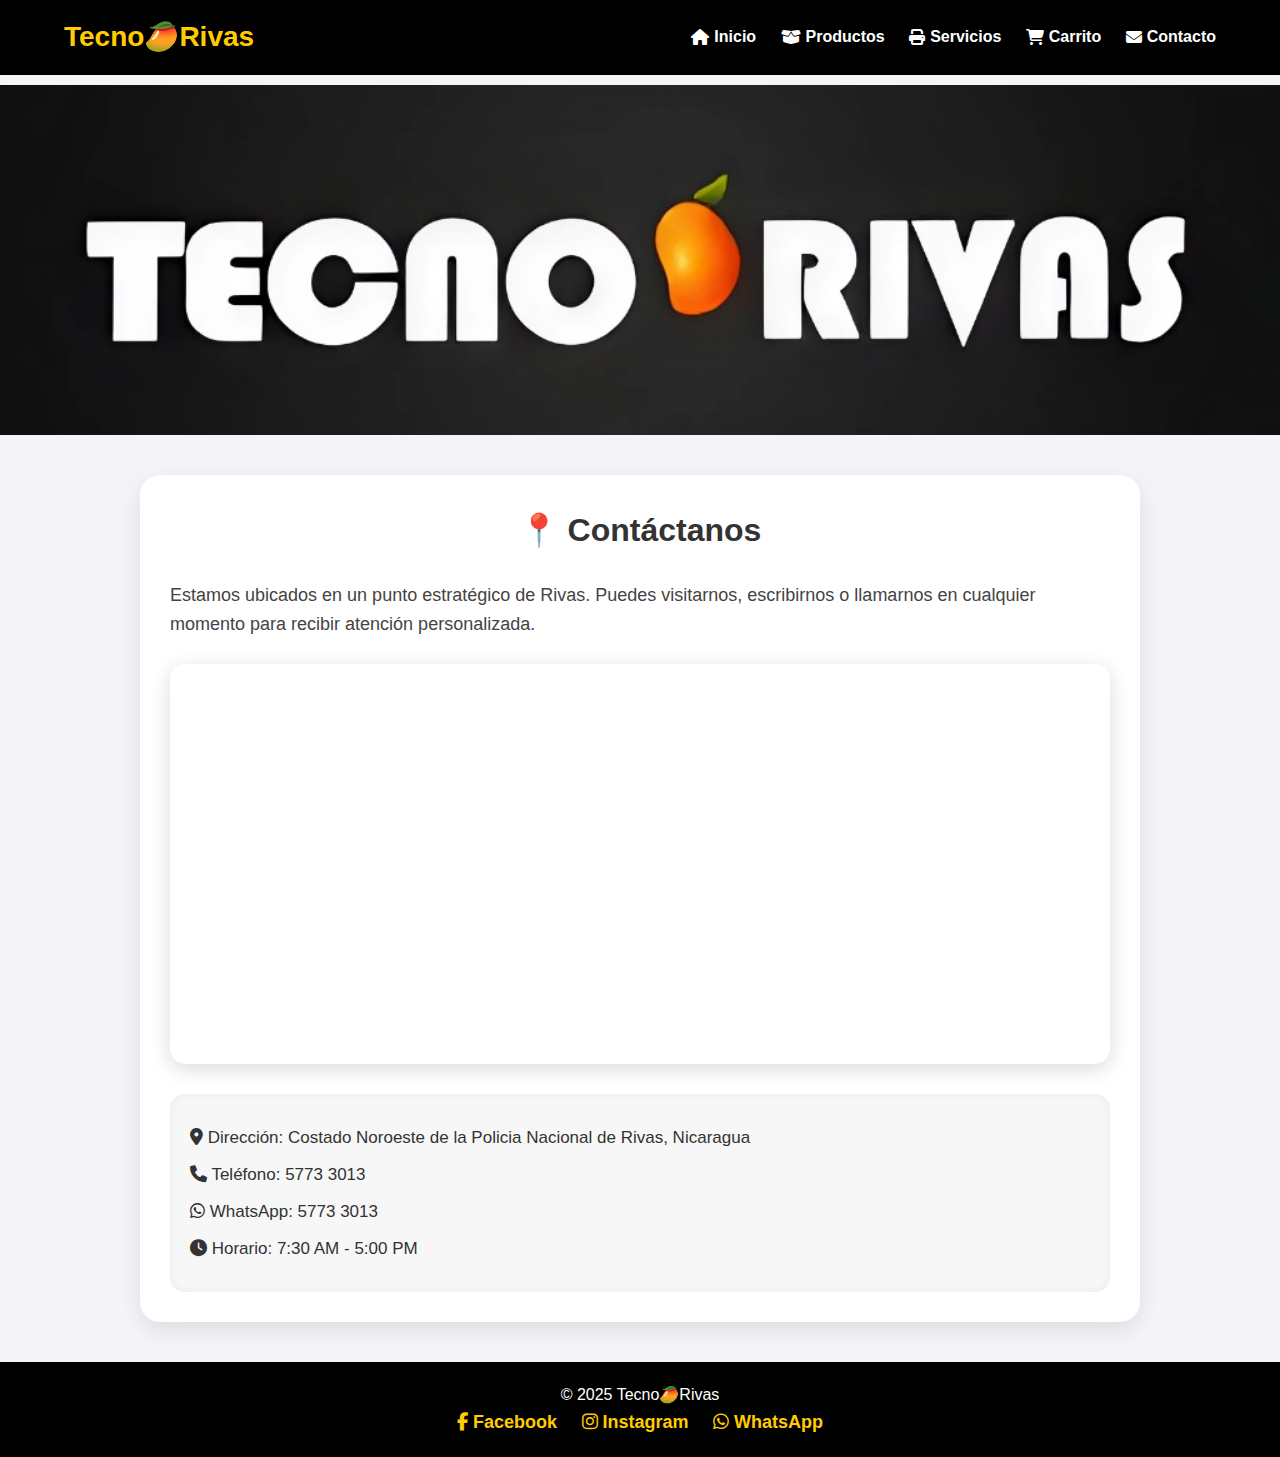
<file: contacto.html>
<!DOCTYPE html>
<html lang="es">
<head>
<meta charset="UTF-8">
<meta name="viewport" content="width=device-width, initial-scale=1.0">
<title>Contacto - Tecno🥭Rivas</title>
<link rel="stylesheet" href="https://cdnjs.cloudflare.com/ajax/libs/font-awesome/6.5.0/css/all.min.css">
<link rel="stylesheet" href="css/style.css">
<style>
    .contacto-container {
        max-width: 1000px;
        margin: 40px auto;
        background: #fff;
        padding: 30px;
        border-radius: 20px;
        box-shadow: 0 8px 25px rgba(0,0,0,0.1);
    }
    .contacto-titulo {
        font-size: 32px;
        text-align: center;
        font-weight: bold;
        margin-bottom: 25px;
        color: #333;
    }
    .contacto-info {
        font-size: 18px;
        line-height: 1.6;
        margin-bottom: 25px;
        color: #444;
    }
    .contacto-mapa {
        width: 100%;
        height: 400px;
        border-radius: 15px;
        overflow: hidden;
        margin-top: 20px;
        box-shadow: 0 5px 20px rgba(0,0,0,0.15);
    }
    .contacto-datos {
        margin-top: 30px;
        padding: 20px;
        background: #f7f7f7;
        border-radius: 15px;
        box-shadow: inset 0 0 10px rgba(0,0,0,0.05);
    }
    .contacto-datos p {
        margin: 10px 0;
        font-size: 17px;
    }
</style>
</head>
<body>
<header>
<div class="container-header">
<h1 class="logo">Tecno🥭Rivas</h1>
<nav id="navbar">
<a href="index.html"><i class="fa-solid fa-house"></i> Inicio</a>
<a href="productos.html"><i class="fa-solid fa-box-open"></i> Productos</a>
<a href="servicios.html"><i class="fa-solid fa-print"></i> Servicios</a>
<a href="carrito.html"><i class="fa-solid fa-cart-shopping"></i> Carrito</a>
<a href="contacto.html"><i class="fa-solid fa-envelope"></i> Contacto</a>
</nav>
<div class="menu-toggle" id="mobile-menu">MENU <i class="fa-solid fa-bars"></i></div>
</div>
</header>

 <!-- BANNER -->
    <div class="banner-container">
        <img class="banner-slide fade" src="img/banner1.jpg" alt="">
        <img class="banner-slide fade" src="img/banner2.jpg" alt="">
        <img class="banner-slide fade" src="img/banner3.jpg" alt="">
        <img class="banner-slide fade" src="img/banner4.jpg" alt="">
        <img class="banner-slide fade" src="img/banner5.jpg" alt="">
    </div>
	
<div class="contacto-container">
<h2 class="contacto-titulo">📍 Contáctanos</h2>
<p class="contacto-info">Estamos ubicados en un punto estratégico de Rivas. Puedes visitarnos, escribirnos o llamarnos en cualquier momento para recibir atención personalizada.</p>
<div class="contacto-mapa">
<iframe src="https://www.google.com/maps?q=11.439111,-85.831611&z=16&output=embed" width="100%" height="100%" style="border:0;" allowfullscreen loading="lazy"></iframe>
</div>
<div class="contacto-datos">
<p><i class="fa-solid fa-location-dot"></i> Dirección: Costado Noroeste de la Policia Nacional de Rivas, Nicaragua</p>
<p><i class="fa-solid fa-phone"></i> Teléfono: 5773 3013</p>
<p><i class="fa-brands fa-whatsapp"></i> WhatsApp: 5773 3013</p>
<p><i class="fa-solid fa-clock"></i> Horario: 7:30 AM - 5:00 PM</p>
</div>
</div>
<footer>
<div class="footer-container">
<p>&copy; 2025 Tecno🥭Rivas</p>
<div class="redes">
<a href="https://www.facebook.com/p/Tecno-Rivas-100040930213703/?locale=es_LA" target="_blank"><i class="fab fa-facebook-f"></i> Facebook</a>
<a href="https://www.instagram.com/tecnorivas2025/" target="_blank"><i class="fab fa-instagram"></i> Instagram</a>
<a href="https://wa.me/50557733013" target="_blank"><i class="fab fa-whatsapp"></i> WhatsApp</a>
</div>
</div>
</footer>
<script>

// -----------------------
// Animación del banner
// -----------------------
function iniciarBanner() {
    let slideIndex = 0;
    const slides = document.getElementsByClassName("banner-slide");

    function showSlides() {
        for (let i = 0; i < slides.length; i++) {
            slides[i].style.opacity = 0;
        }
        slideIndex++;
        if (slideIndex > slides.length) slideIndex = 1;
        slides[slideIndex - 1].style.opacity = 1;
        setTimeout(showSlides, 4000);
    }

    showSlides();
}

// Menú móvil
        const menuToggle = document.getElementById("mobile-menu");
        const navbar = document.getElementById("navbar");
        const header = document.querySelector("header");

        menuToggle.addEventListener("click", () => {
            navbar.classList.toggle("active");
            header.classList.toggle("menu-abierto");
        });
		
window.addEventListener("DOMContentLoaded", () => {
    iniciarBanner();
});

</script>
</body>
</html>
</file>
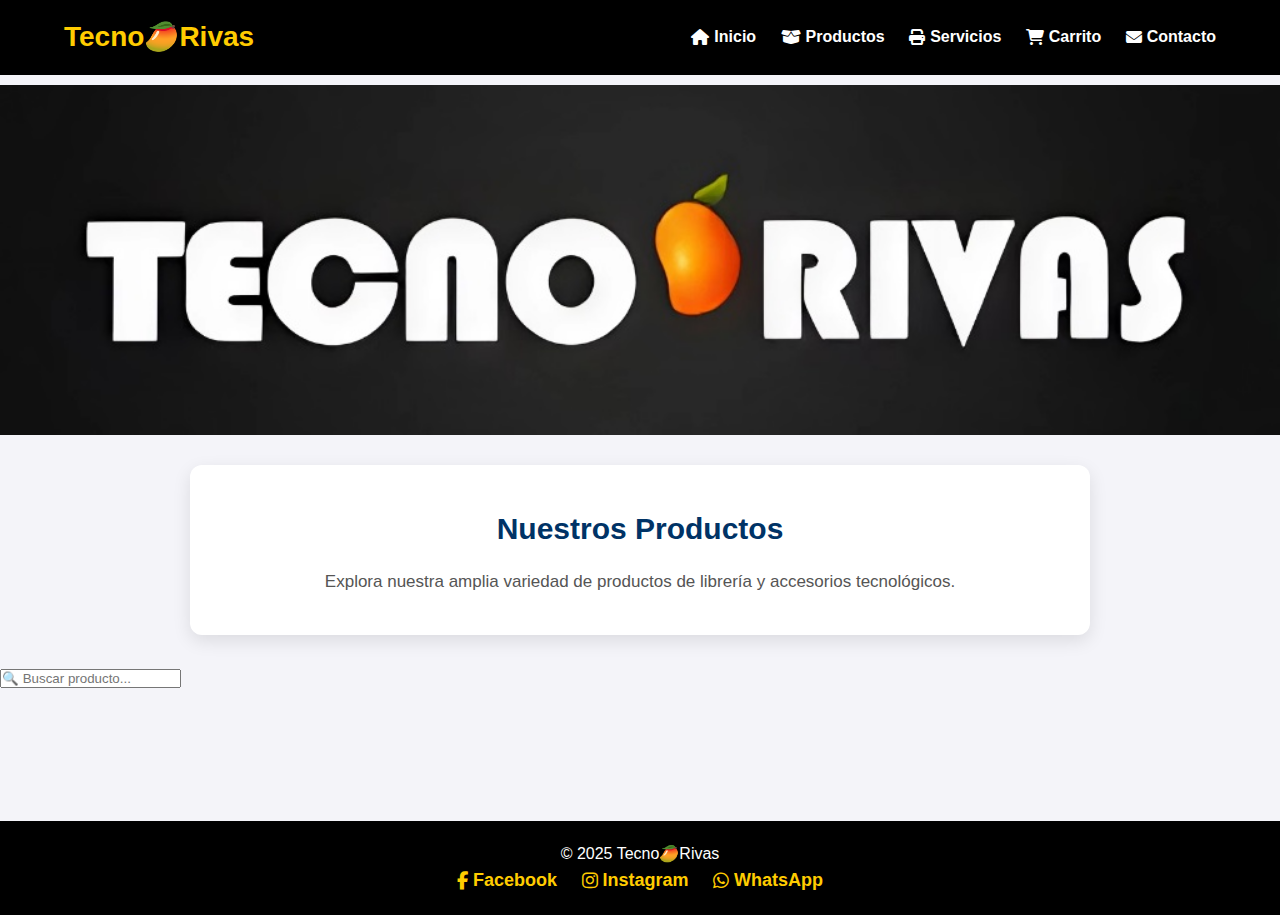
<file: productos.html>
<!DOCTYPE html>
<html lang="es">
<head>
<meta charset="UTF-8">
<meta name="viewport" content="width=device-width, initial-scale=1.0">
<title>Tecno🥭Rivas | Productos</title>

<link rel="stylesheet" href="https://cdnjs.cloudflare.com/ajax/libs/font-awesome/6.5.0/css/all.min.css">
<link rel="stylesheet" href="css/style.css">

<style>
.product-grid {
    display: grid;
    grid-template-columns: repeat(auto-fill, minmax(220px, 1fr));
    gap: 20px;
}
.product-card {
    background: #fff;
    padding: 15px;
    border-radius: 12px;
    box-shadow: 0 4px 12px rgba(0,0,0,0.1);
    text-align: center;
    transition: transform 0.2s;
}
.product-card:hover { transform: translateY(-5px); }
.product-card img {
    width: 100%;
    height: 180px;
    object-fit: contain;
    margin-bottom: 10px;
    border-radius: 8px;
}
.product-card h3 { margin: 8px 0; font-size: 18px; }
.product-card p { margin: 5px 0; color: #555; }
.btn-comprar {
    background: #25d366;
    color: #fff;
    border: none;
    padding: 10px 15px;
    border-radius: 8px;
    cursor: pointer;
    font-weight: bold;
}
.btn-comprar:hover { background: #1ebe57; }
.banner-container {
    position: relative;
    max-height: 400px;
    overflow: hidden;
}
.banner-slide {
    width: 100%;
    position: absolute;
    opacity: 0;
    transition: opacity 1s ease-in-out;
}
.intro {
    max-width: 900px;
    margin: 30px auto;
    text-align: center;
}
</style>
</head>

<body>

<header>
<div class="container-header">
    <h1 class="logo">Tecno🥭Rivas</h1>
    <nav id="navbar">
        <a href="index.html"><i class="fa-solid fa-house"></i> Inicio</a>
        <a href="productos.html"><i class="fa-solid fa-box-open"></i> Productos</a>
        <a href="servicios.html"><i class="fa-solid fa-print"></i> Servicios</a>
        <a href="carrito.html"><i class="fa-solid fa-cart-shopping"></i> Carrito</a>
        <a href="contacto.html"><i class="fa-solid fa-envelope"></i> Contacto</a>
    </nav>
    <div class="menu-toggle" id="mobile-menu">MENU <i class="fa-solid fa-bars"></i></div>
</div>
</header>

<!-- BANNER -->
<div class="banner-container">
    <img class="banner-slide" src="img/banner1.jpg">
    <img class="banner-slide" src="img/banner2.jpg">
    <img class="banner-slide" src="img/banner3.jpg">
    <img class="banner-slide" src="img/banner4.jpg">
    <img class="banner-slide" src="img/banner5.jpg">
</div>

<section class="intro">
<h1>Nuestros Productos</h1>
<p>Explora nuestra amplia variedad de productos de librería y accesorios tecnológicos.</p>
</section>

<!-- BUSCADOR -->
<div class="buscador-productos">
    <input type="text" id="buscador" placeholder="🔍 Buscar producto..." autocomplete="off">
</div>

<section class="promos">
<div id="product-list" class="product-grid"></div>
</section>

<footer>
<div class="footer-container">
    <p>&copy; 2025 Tecno🥭Rivas</p>
    <div class="redes">
        <a href="https://www.facebook.com/p/Tecno-Rivas-100040930213703/?locale=es_LA" target="_blank">
            <i class="fab fa-facebook-f"></i> Facebook
        </a>
        <a href="https://www.instagram.com/tecnorivas2025/" target="_blank">
            <i class="fab fa-instagram"></i> Instagram
        </a>
        <a href="https://wa.me/50557733013" target="_blank">
            <i class="fab fa-whatsapp"></i> WhatsApp
        </a>
    </div>
</div>
</footer>

<script>
// ============================
// VARIABLES GLOBALES
// ============================
let productosGlobal = [];

// ============================
// CALLBACK JSONP
// ============================
function procesarProductos(productos) {
    productosGlobal = productos;
    mostrarProductos(productos);
}

// ============================
// MOSTRAR PRODUCTOS
// ============================
function mostrarProductos(productos) {
    const productList = document.getElementById("product-list");
    productList.innerHTML = "";

    if (!productos || productos.length === 0) {
        productList.innerHTML = "<p>No se encontraron productos.</p>";
        return;
    }

    productos.forEach(item => {
        if (!item.productos) return;

        const card = document.createElement("div");
        card.className = "product-card";

        const imagenLimpia = item.imagen?.toString().trim();
        const imgSrc = imagenLimpia?.startsWith("http") ? imagenLimpia : "img/" + imagenLimpia;

        card.innerHTML = `
            <img src="${imgSrc}">
            <h3>${item.productos}</h3>
            <p>${item.descripcion || ""}</p>
            <p class="precio">C$ ${item.precio || ""}</p>
            <button class="btn-comprar">
                <i class="fa-solid fa-cart-plus"></i> Añadir al carrito
            </button>
        `;

        // 👉 AQUÍ ESTÁ LA CORRECCIÓN IMPORTANTE
        card.querySelector("button").onclick = () => agregarAlCarrito({
            nombre: item.productos,
            precio: item.precio,
            imagen: imgSrc
        });

        productList.appendChild(card);
    });
}

// ============================
// BUSCADOR
// ============================
document.getElementById("buscador").addEventListener("input", function () {
    const texto = this.value.toLowerCase();

    const filtrados = productosGlobal.filter(item =>
        item.productos?.toLowerCase().includes(texto) ||
        item.descripcion?.toLowerCase().includes(texto)
    );

    mostrarProductos(filtrados);
});

// ============================
// CARGAR DESDE GOOGLE SHEETS
// ============================
const script = document.createElement("script");
script.src = "https://script.google.com/macros/s/AKfycbxHgG51TDptJQJ_xrBYMarfArc6ogbSYMBuMC-OnQLJLZ2ka0sEEQ_F0Yg_pkkkgBPOQA/exec?callback=procesarProductos";
document.body.appendChild(script);

// ============================
// CARRITO
// ============================
function agregarAlCarrito(producto) {
    const carrito = JSON.parse(localStorage.getItem("carrito")) || [];

    carrito.push(producto);

    localStorage.setItem("carrito", JSON.stringify(carrito));

    alert(`${producto.nombre} fue añadido al carrito`);
}

// ============================
// BANNER
// ============================
let slideIndex = 0;

function iniciarBanner() {
    const slides = document.getElementsByClassName("banner-slide");

    function showSlides() {
        for (let i = 0; i < slides.length; i++) {
            slides[i].style.opacity = 0;
        }

        slideIndex = (slideIndex + 1) > slides.length ? 1 : slideIndex + 1;
        slides[slideIndex - 1].style.opacity = 1;

        setTimeout(showSlides, 4000);
    }

    showSlides();
}

// ============================
// MENÚ MÓVIL
// ============================
const menuToggle = document.getElementById("mobile-menu");
const navbar = document.getElementById("navbar");
const header = document.querySelector("header");

menuToggle.addEventListener("click", () => {
    navbar.classList.toggle("active");
    header.classList.toggle("menu-abierto");
});

// ============================
// INICIO
// ============================
window.addEventListener("DOMContentLoaded", iniciarBanner);
</script>

</body>
</html>
</file>
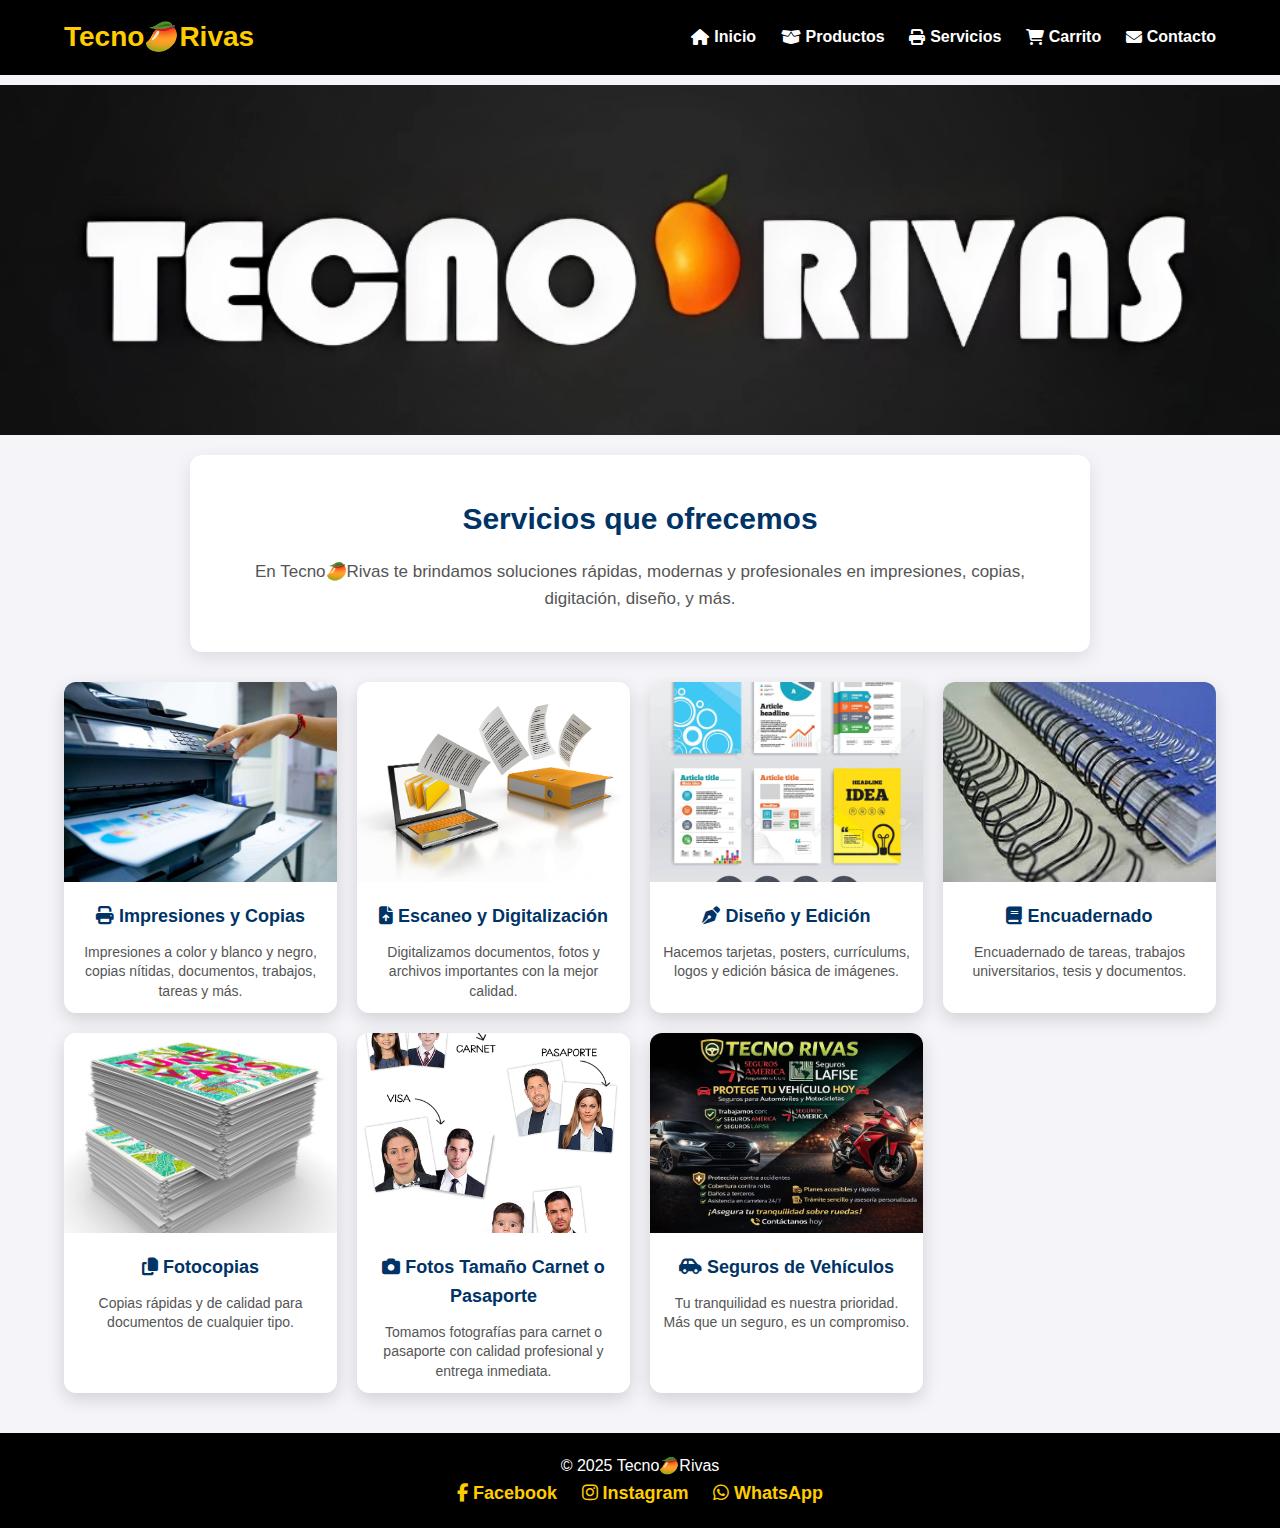
<file: servicios.html>
<!DOCTYPE html>
<html lang="es">
<head>
<meta charset="UTF-8">
<meta name="viewport" content="width=device-width, initial-scale=1.0">
<title>Tecno🥭Rivas | Servicios</title>

<!-- ICONOS -->
<link rel="stylesheet" href="https://cdnjs.cloudflare.com/ajax/libs/font-awesome/6.5.0/css/all.css">

<!-- ESTILOS -->
<link rel="stylesheet" href="css/style.css">

<style>
.form-overlay {
    position: fixed;
    top: 0;
    left: 0;
    width: 100%;
    height: 100%;
    background: rgba(0,0,0,0.6);
    display: none;
    justify-content: center;
    align-items: center;
    z-index: 9999;
}

.form-box {
    background: white;
    width: 90%;
    max-width: 450px;
    padding: 20px;
    border-radius: 15px;
    box-shadow: 0 5px 15px rgba(0,0,0,0.3);
}

.form-box h2 {
    text-align: center;
    margin-bottom: 15px;
}

.form-box p.info {
    font-size: 14px;
    color: #555;
    margin-top: 5px;
    margin-bottom: 10px;
}

.form-box input, .form-box select, .form-box textarea {
    width: 100%;
    padding: 10px;
    margin-top: 10px;
    border-radius: 8px;
    border: 1px solid #ccc;
}

.btn-send {
    margin-top: 15px;
    width: 100%;
    padding: 12px;
    background: #25d366;
    color: #fff;
    border: none;
    border-radius: 10px;
    font-size: 18px;
    cursor: pointer;
}

.btn-close {
    margin-top: 10px;
    width: 100%;
    padding: 10px;
    background: #ff4b4b;
    color: white;
    border: none;
    border-radius: 10px;
    cursor: pointer;
}
</style>
</head>
<body>

<header>
    <div class="container-header">
        <h1 class="logo">Tecno🥭Rivas</h1>
        <nav id="navbar">
            <a href="index.html"><i class="fa-solid fa-house"></i> Inicio</a>
            <a href="productos.html"><i class="fa-solid fa-box-open"></i> Productos</a>
            <a href="servicios.html"><i class="fa-solid fa-print"></i> Servicios</a>
            <a href="carrito.html"><i class="fa-solid fa-cart-shopping"></i> Carrito</a>
            <a href="contacto.html"><i class="fa-solid fa-envelope"></i> Contacto</a>
        </nav>
        <div class="menu-toggle" id="mobile-menu">MENU 
            <i class="fa-solid fa-bars"></i>
        </div>
    </div>
</header>

<div class="banner-container">
    <img class="banner-slide fade" src="img/banner1.jpg" alt="">
    <img class="banner-slide fade" src="img/banner2.jpg" alt="">
    <img class="banner-slide fade" src="img/banner3.jpg" alt="">
    <img class="banner-slide fade" src="img/banner4.jpg" alt="">
    <img class="banner-slide fade" src="img/banner5.jpg" alt="">
</div>

<section class="intro">
    <h1>Servicios que ofrecemos</h1>
    <p>
        En Tecno🥭Rivas te brindamos soluciones rápidas, modernas y profesionales en impresiones,
        copias, digitación, diseño, y más.
    </p>
</section>

<section class="promos">
<div class="promo-item">
    <img src="img/servicio_impresion.jpg" alt="Impresiones">
    <h3><i class="fa-solid fa-print"></i> Impresiones y Copias</h3>
    <p>Impresiones a color y blanco y negro, copias nítidas, documentos, trabajos, tareas y más.</p>
</div>

<div class="promo-item">
    <img src="img/servicio_digitalizacion.jpg" alt="Digitalización">
    <h3><i class="fa-solid fa-file-arrow-up"></i> Escaneo y Digitalización</h3>
    <p>Digitalizamos documentos, fotos y archivos importantes con la mejor calidad.</p>
</div>

<div class="promo-item">
    <img src="img/servicio_diseno.jpg" alt="Diseño">
    <h3><i class="fa-solid fa-pen-nib"></i> Diseño y Edición</h3>
    <p>Hacemos tarjetas, posters, currículums, logos y edición básica de imágenes.</p>
</div>

<div class="promo-item">
    <img src="img/servicio_encuadernado.jpg" alt="Encuadernado">
    <h3><i class="fa-solid fa-book"></i> Encuadernado</h3>
    <p>Encuadernado de tareas, trabajos universitarios, tesis y documentos.</p>
</div>

<div class="promo-item">
    <img src="img/servicio_fotocopias.jpg" alt="Fotocopias">
    <h3><i class="fa-solid fa-copy"></i> Fotocopias</h3>
    <p>Copias rápidas y de calidad para documentos de cualquier tipo.</p>
</div>

<div class="promo-item">
    <img src="img/servicio_fotos.jpg" alt="Fotos">
    <h3><i class="fa-solid fa-camera"></i> Fotos Tamaño Carnet o Pasaporte</h3>
    <p>Tomamos fotografías para carnet o pasaporte con calidad profesional y entrega inmediata.</p>
</div>

<div class="promo-item">
    <img src="img/servicio_seguros.jpg" alt="Seguro">
    <h3><i class="fa-solid fa-car-side"></i> Seguros de Vehículos</h3>
    <p>Tu tranquilidad es nuestra prioridad. Más que un seguro, es un compromiso.</p>
</div>
<div id="formularios"></div>
</section>

<footer>
<div class="footer-container">
    <p>&copy; 2025 Tecno🥭Rivas</p>
    <div class="redes">
        <a href="https://www.facebook.com/p/Tecno-Rivas-100040930213703/?locale=es_LA" target="_blank">
            <i class="fab fa-facebook-f"></i> Facebook
        </a>
        <a href="https://www.instagram.com/tecnorivas2025/" target="_blank">
            <i class="fab fa-instagram"></i> Instagram
        </a>
        <a href="https://wa.me/50557733013" target="_blank">
            <i class="fab fa-whatsapp"></i> WhatsApp
        </a>
    </div>
</div>
</footer>

<script>
// Banner
let slideIndex = 0;
const slides = document.getElementsByClassName("banner-slide");
function showSlides() {
    for (let i = 0; i < slides.length; i++) slides[i].style.opacity = 0;
    slideIndex++;
    if (slideIndex > slides.length) slideIndex = 1;
    slides[slideIndex - 1].style.opacity = 1;
    setTimeout(showSlides, 4000);
}
showSlides();

// Formularios
const formularios = {
    "Impresiones y Copias": `
        <input id='nombre' placeholder='Su nombre'>
        <input id='cantidad' type='number' placeholder='Cantidad'>
        <textarea id='nota' placeholder='Detalles del trabajo...'></textarea>
        <p class='info'>Adjunte en WhatsApp el archivo a imprimir.</p>
    `,
    "Escaneo y Digitalización": `
        <input id='nombre' placeholder='Su nombre'>
        <select id='cantidad'>
            <option value=''>Cantidad de documentos</option>
            <option>1-5</option>
            <option>6-20</option>
            <option>Más de 20</option>
        </select>
        <textarea id='nota' placeholder='Nota adicional...'></textarea>
        <p class='info'>Adjunte en WhatsApp el archivo a escanear.</p>
    `,
    "Diseño y Edición": `
        <input id='nombre' placeholder='Su nombre'>
        <select id='tipo'>
            <option value=''>Tipo de diseño</option>
            <option>Logo</option>
            <option>Currículum</option>
            <option>Tarjeta</option>
            <option>Poster</option>
        </select>
        <textarea id='nota' placeholder='Detalles del diseño...'></textarea>
    `,
    "Encuadernado": `
        <input id='nombre' placeholder='Su nombre'>
        <select id='tipo'>
            <option value=''>Tipo de encuadernado</option>
            <option>Espiral</option>
            <option>Térmico</option>
        </select>
        <input id='cantidad' type='number' placeholder='Cantidad de hojas'>
        <textarea id='nota' placeholder='Nota adicional...'></textarea>
    `,
    "Fotocopias": `
        <input id='nombre' placeholder='Su nombre'>
        <input id='cantidad' type='number' placeholder='Cantidad de copias'>
        <textarea id='nota' placeholder='Nota adicional...'></textarea>
    `,
    "Fotos Tamaño Carnet o Pasaporte": `
        <input id='nombre' placeholder='Su nombre'>
        <select id='tipo'>
            <option value=''>Tipo de foto</option>
            <option>Carnet</option>
            <option>Pasaporte</option>
        </select>
        <input id='cantidad' type='number' placeholder='Cantidad'>
        <textarea id='nota' placeholder='Nota adicional...'></textarea>
        <p class='info'>Las fotos son tomadas en la tienda.</p>
    `,
    "Seguros de Vehículos": `
        <input id='nombre' placeholder='Su nombre'>
        <select id='seguro'>
            <option value=''>Tipo de seguro</option>
            <option>Cobertura total</option>
            <option>Daños a terceros</option>
            <option>Renovación</option>
        </select>
        <input id='placa' placeholder='Placa del vehículo'>
        <input id='anio' type='number' placeholder='Año del vehículo'>
        <textarea id='nota' placeholder='Nota adicional...'></textarea>
    `
};

// Crear overlay
const contenedor = document.getElementById("formularios");
contenedor.innerHTML = `
<div id='overlay' class='form-overlay'>
    <div class='form-box'>
        <h2 id='titulo-form'></h2>
        <div id='campos'></div>
        <button class='btn-send' id='enviar'>Enviar por WhatsApp</button>
        <button class='btn-close' onclick='cerrarFormulario()'>Cerrar</button>
    </div>
</div>
`;
const overlay = document.getElementById("overlay");

// Abrir formulario
function abrirFormulario(servicio){
    document.getElementById("titulo-form").innerText = servicio;
    document.getElementById("campos").innerHTML = formularios[servicio];
    overlay.style.display = "flex";

    document.getElementById("enviar").onclick = function() { validarFormulario(servicio); };
}

function cerrarFormulario(){ overlay.style.display = "none"; }

// Detectar clic en servicios
document.querySelectorAll(".promo-item").forEach(item=>{
    item.onclick = () => abrirFormulario(item.querySelector("h3").textContent.trim());
});

// Validar campos
function validarFormulario(servicio){
    let campos = document.querySelectorAll('#campos input, #campos select, #campos textarea');
    for(let campo of campos){
        if(campo.value.trim() === ""){
            alert("Por favor complete todos los campos antes de enviar.");
            return;
        }
    }
    enviarWhatsApp(servicio);
}

// Enviar WhatsApp
function enviarWhatsApp(servicio){
    let mensaje = `🛠 *Solicitud de servicio: ${servicio}* %0A`;
    document.querySelectorAll('#campos input, #campos select, #campos textarea')
    .forEach(campo=>{
        if(campo.value.trim() !== "")
            mensaje += `%0A• *${campo.placeholder || campo.id}:* ${campo.value}`;
    });

    const telefono = "50557733013";
    const url = `https://wa.me/${telefono}?text=${mensaje}`;
    window.location.href = url;
}

// Menú móvil
const menuToggle = document.getElementById("mobile-menu");
const navbar = document.getElementById("navbar");
const header = document.querySelector("header");
menuToggle.addEventListener("click", () => {
    navbar.classList.toggle("active");
    header.classList.toggle("menu-abierto");
});
</script>

</body>
</html>
</file>
<file: css/style.css>
/* ==== GENERAL ==== */
* {margin: 0; padding: 0; box-sizing: border-box; font-family: Arial, sans-serif;}
body {background-color: #f4f4f9; color: #333; line-height: 1.6;}

/* ==== HEADER / MENÚ ==== */
header {
    background-color: #000000; /* negro para resaltar el logo */
    padding: 15px 0;
    position: sticky;
    top: 0;
    z-index: 100;
}
.container-header {
    width: 90%;
    max-width: 1200px;
    margin: auto;
    display: flex;
    align-items: center;
    justify-content: space-between;
}
header h1.logo {
    color: #ffcc00; /* amarillo para que resalte */
    font-size: 28px;
}

/* MENÚ CON ICONOS */
nav a {
    color: #ffffff;
    text-decoration: none;
    margin-left: 20px;
    font-weight: bold;
    display: inline-flex;
    align-items: center;
    gap: 5px;
    transition: color 0.3s;
}
nav a:hover {color: #ff9900;}

/* HAMBURGER MENÚ (móvil) */
.menu-toggle {
    display: none;
    font-size: 24px;
    color: #fff;
    cursor: pointer;
}

/* ==== BANNER FADE ==== */
.banner-container {
    position: relative;
    width: 100%;
    height: 350px;
    overflow: hidden;
    margin-top: 10px;
}
.banner-slide {
    width: 100%;
    height: 100%;
    object-fit: cover;
    position: absolute;
    opacity: 0;
    transition: opacity 1.5s ease-in-out;
}

/* ==== INTRO ==== */
.intro {
    text-align: center;
    padding: 40px 15px;
    background-color: #ffffff;
    border-radius: 12px;
    margin: 20px auto;
    width: 90%;
    max-width: 900px;
    box-shadow: 0 6px 18px rgba(0,0,0,0.1);
}
.intro h1 {color: #003366; margin-bottom: 15px; font-size: 30px;}
.intro p {font-size: 17px; color: #555; max-width: 800px; margin: auto;}

/* ==== PROMOCIONES ==== */
.promos {
    display: grid;
    grid-template-columns: repeat(auto-fit, minmax(250px,1fr));
    gap: 20px;
    width: 90%;
    margin: 30px auto;
}
.promo-item {
    background: #ffffff;
    border-radius: 12px;
    overflow: hidden;
    box-shadow: 0 6px 18px rgba(0,0,0,0.15);
    text-align: center;
    transition: transform 0.3s, box-shadow 0.3s;
}
.promo-item:hover {
    transform: scale(1.05);
    box-shadow: 0 8px 25px rgba(0,0,0,0.2);
}
.promo-item img {
    width: 100%;
    height: 200px;
    object-fit: cover;
}
.promo-item h3 {
    padding: 12px;
    color: #003366;
    font-size: 18px;
}
.promo-item p {
    padding: 0 12px 12px 12px;
    font-size: 14px;
    color: #555;
    line-height: 1.4;
    text-align: center;
}

/* ==== BOTONES ==== */
button {
    background: linear-gradient(90deg, #ffcc00, #ff9900);
    color: #000;
    border: none;
    padding: 10px 20px;
    border-radius: 8px;
    cursor: pointer;
    font-weight: bold;
    transition: transform 0.2s, box-shadow 0.2s;
}
button:hover {
    transform: scale(1.05);
    box-shadow: 0 4px 15px rgba(0,0,0,0.3);
}

/* ==== FOOTER ==== */
footer {
    background-color: #000000;
    color: white;
    padding: 20px 0;
    margin-top: 40px;
}
.footer-container {
    width: 90%;
    max-width: 1200px;
    margin: auto;
    display: flex;
    flex-direction: column;
    align-items: center;
}
.footer-container .redes a {
    color: #ffcc00;
    text-decoration: none;
    margin: 0 10px;
    font-weight: bold;
    font-size: 18px;
    display: inline-flex;
    align-items: center;
    gap: 5px;
}
.footer-container .redes a:hover {color: #ffffff; text-decoration: underline;}

/* ==== RESPONSIVE ==== */
@media (max-width: 768px) {
    header h1.logo {
        font-size: 24px;
        width: auto;
        text-align: left;
        margin-bottom: 0;
    }
    .container-header {
        flex-direction: row;
        align-items: center;
        justify-content: space-between;
    }
    nav {
        display: none;
        flex-direction: column;
        width: 100%;
        background-color: #000;
        margin-top: 10px;
    }
    nav.active {display: flex;}
    nav a {text-align: center; margin: 10px 0; padding: 10px; border-top: 1px solid #222;}
    .menu-toggle {display: block; font-size: 24px; color: #fff; cursor: pointer;}
    header.menu-abierto h1.logo {
        width: 100%;
        text-align: center;
        margin-bottom: 10px;
    }
    header.menu-abierto .container-header {
        flex-direction: column;
        align-items: center;
    }
    .banner-container {height: 250px;}
    .promo-item img {height: 150px;}
    .intro h1 {font-size: 24px;}
}

/* ==== PRODUCTOS DINÁMICOS (NUEVO, OPTIMIZADO) ==== */
.product-grid {
    display: grid;
    grid-template-columns: repeat(auto-fill, minmax(150px, 1fr));
    gap: 15px;
    width: 90%;
    margin: 30px auto;
}

.product-card {
    background: #ffffff;
    border-radius: 10px;
    padding: 10px;
    text-align: center;
    box-shadow: 0 2px 6px rgba(0,0,0,0.12);
    transition: transform 0.2s;
}

.product-card:hover {
    transform: scale(1.03);
}

/* ░░ IMÁGENES MÁS PEQUEÑAS Y COMPLETAS ░░ */
.product-card img {
    width: 100%;
    height: 120px;
    object-fit: contain;   /* ← evita recortes */
    background: #f4f4f4;
    border-radius: 8px;
}

/* TÍTULO */
.product-card h3 {
    font-size: 14px;
    margin: 8px 0 4px;
    font-weight: 600;
}

/* DESCRIPCIÓN */
.product-card .descripcion {
    font-size: 12px;
    color: #555;
    height: 28px;
    overflow: hidden;
}

/* PRECIO */
.product-card .precio {
    font-size: 15px;
    font-weight: bold;
    margin: 5px 0;
    color: #ff9900;
}

/* BOTÓN */
.product-card button {
    background: linear-gradient(90deg, #ffcc00, #ff9900);
    border: none;
    padding: 8px 12px;
    width: 100%;
    color: black;
    font-size: 13px;
    border-radius: 6px;
    cursor: pointer;
    transition: 0.2s;
}

.product-card button:hover {
    transform: scale(1.05);
}
</file>
